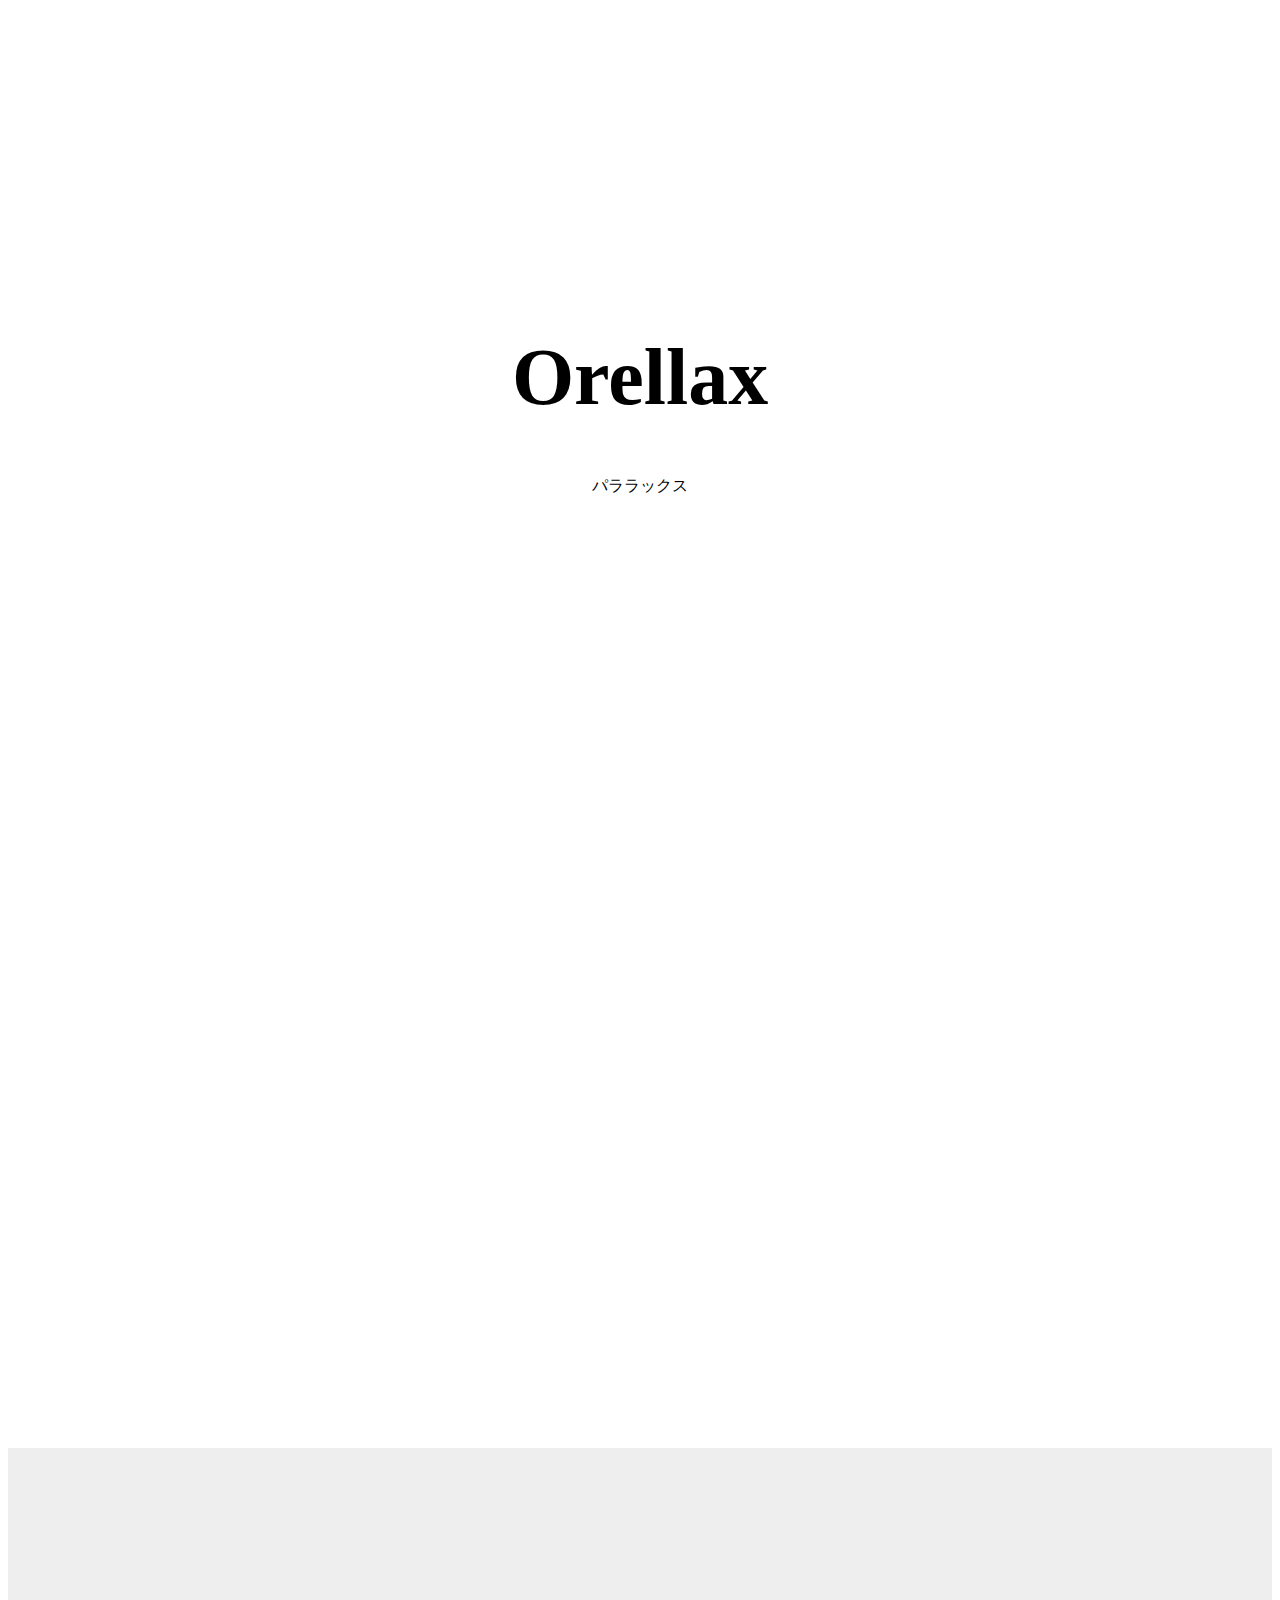
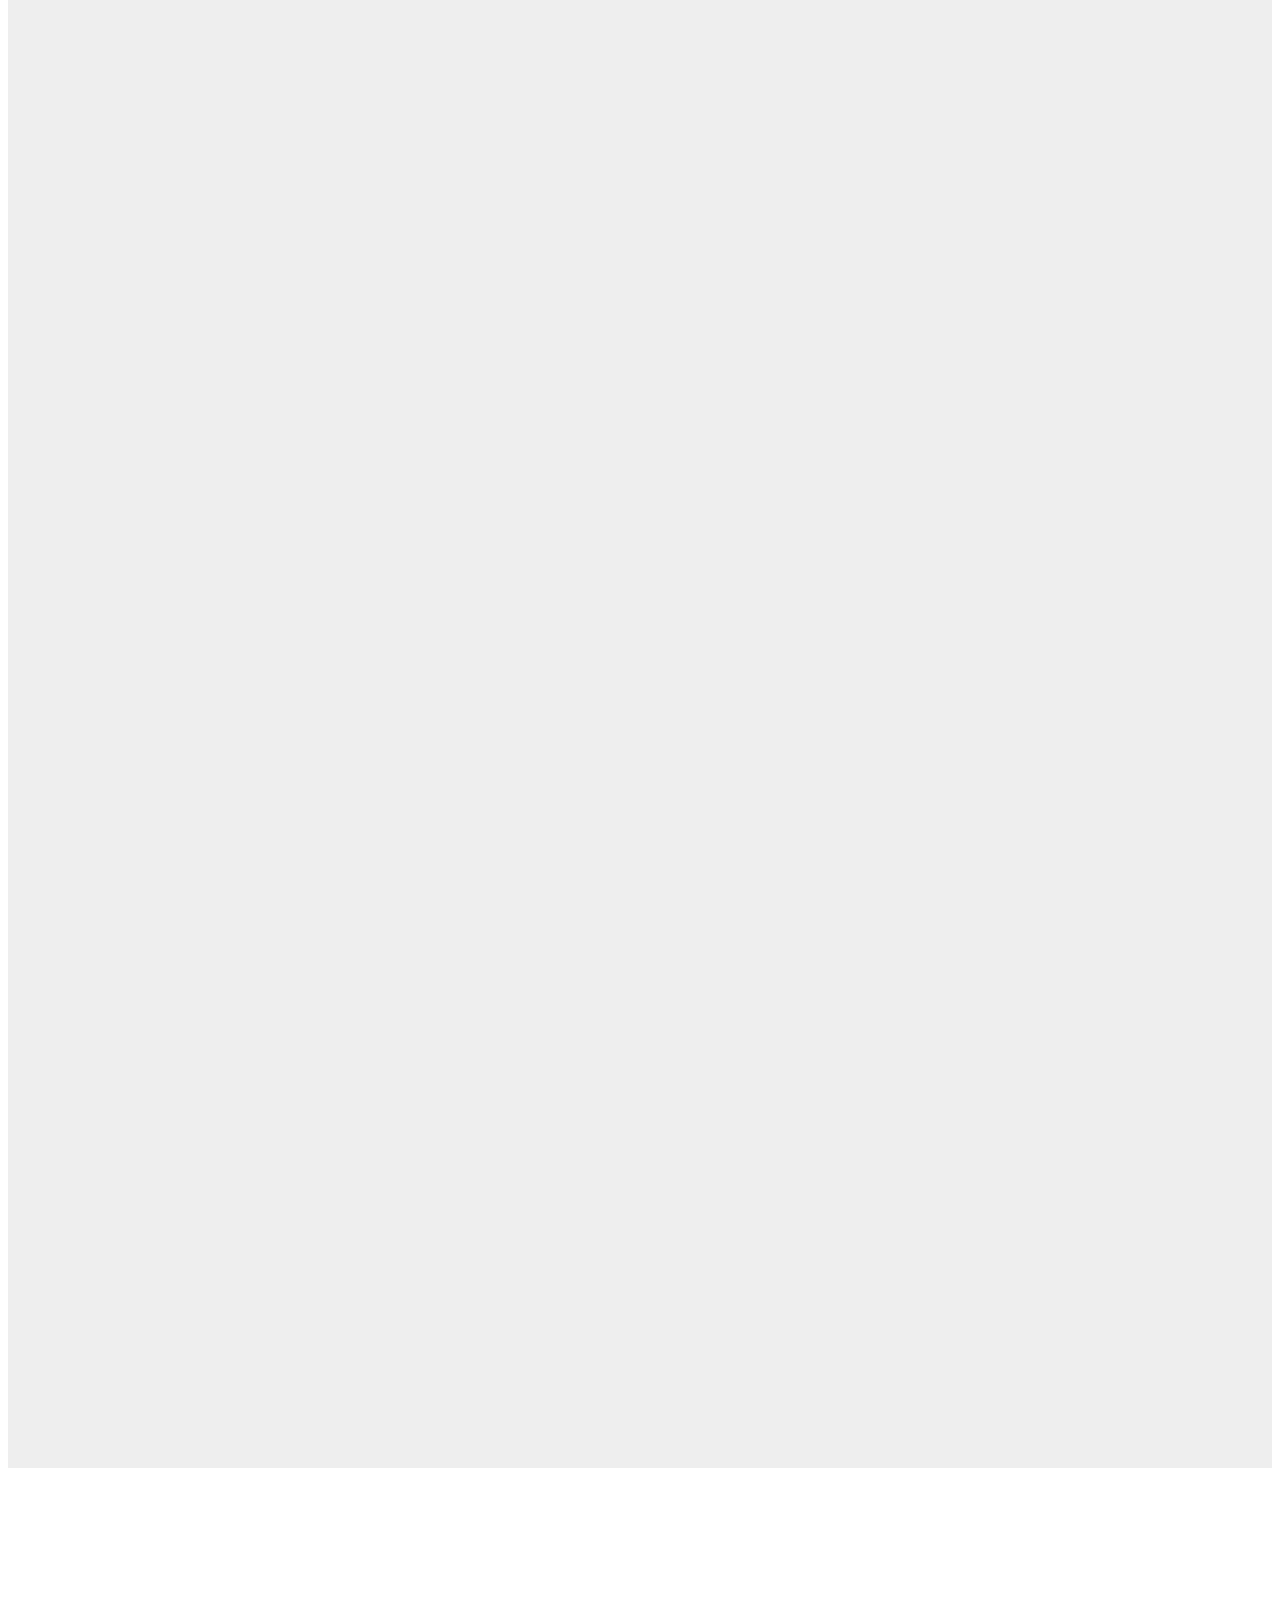
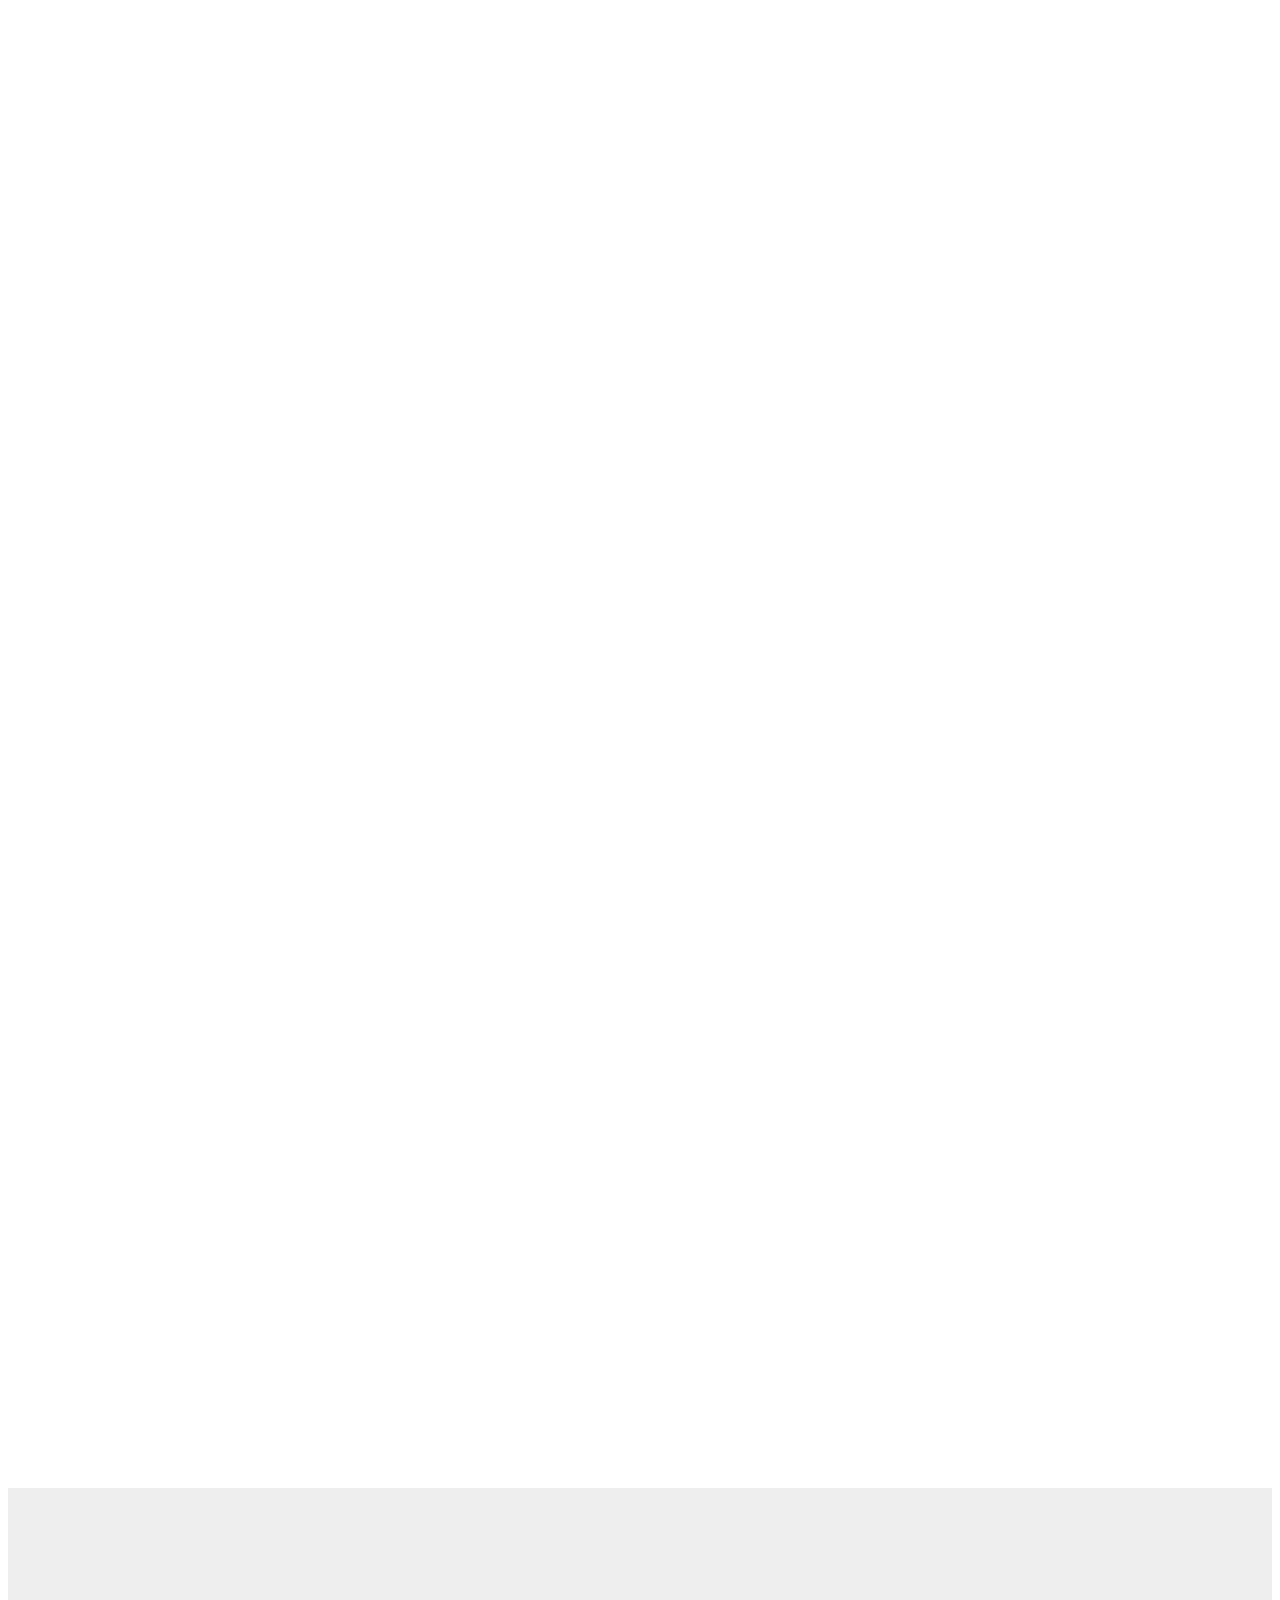
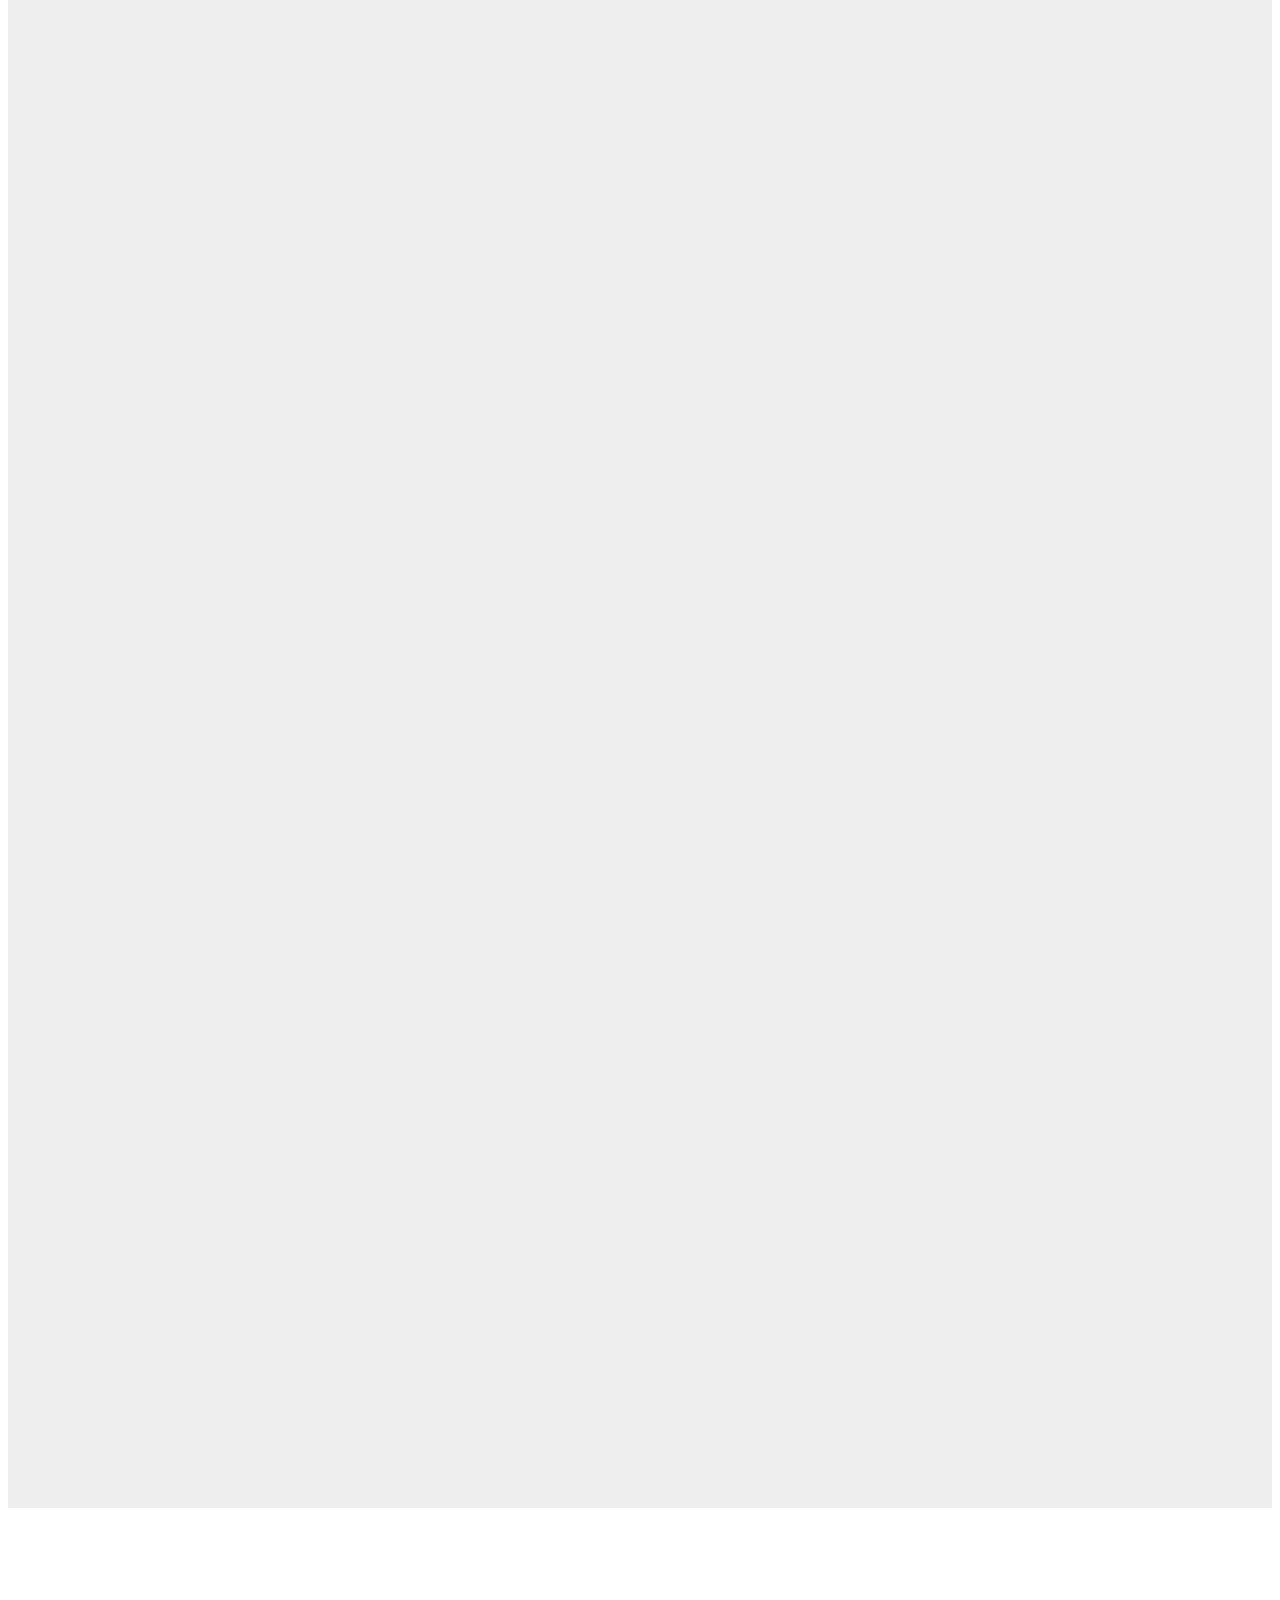
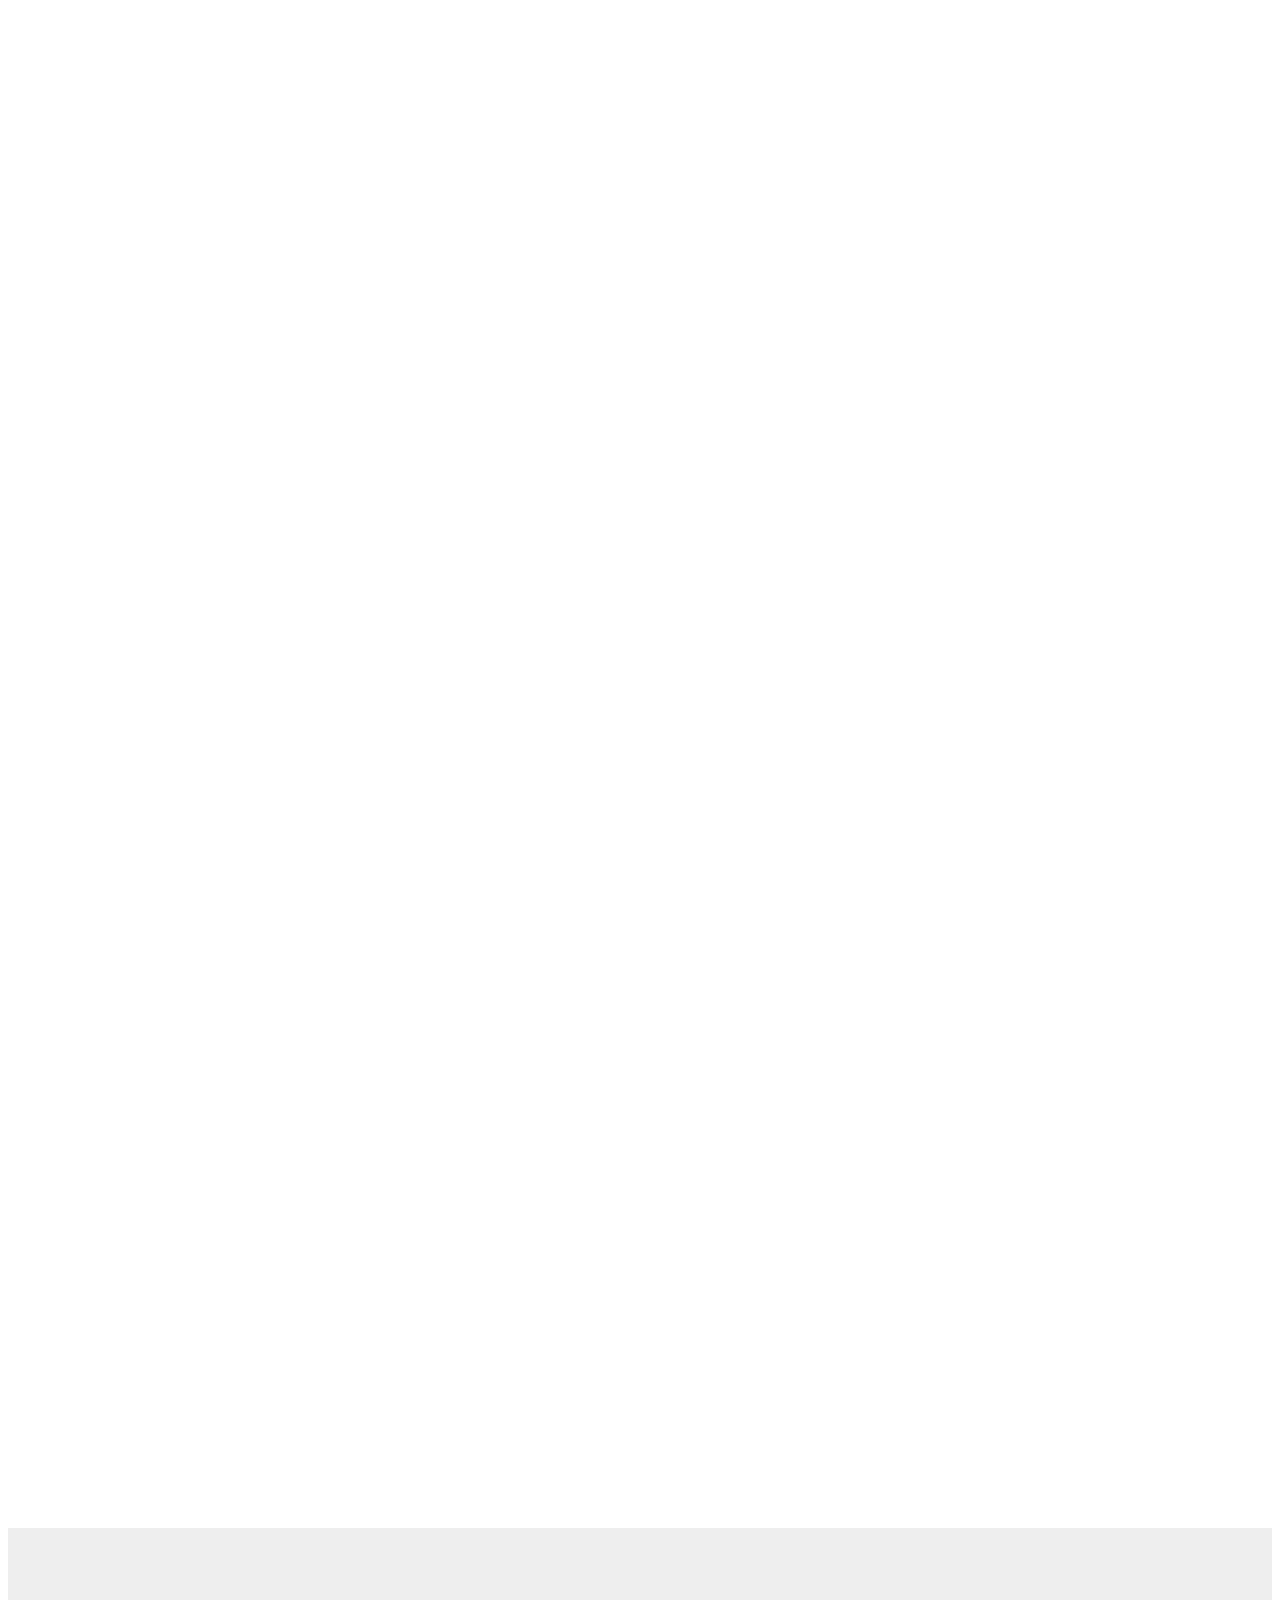
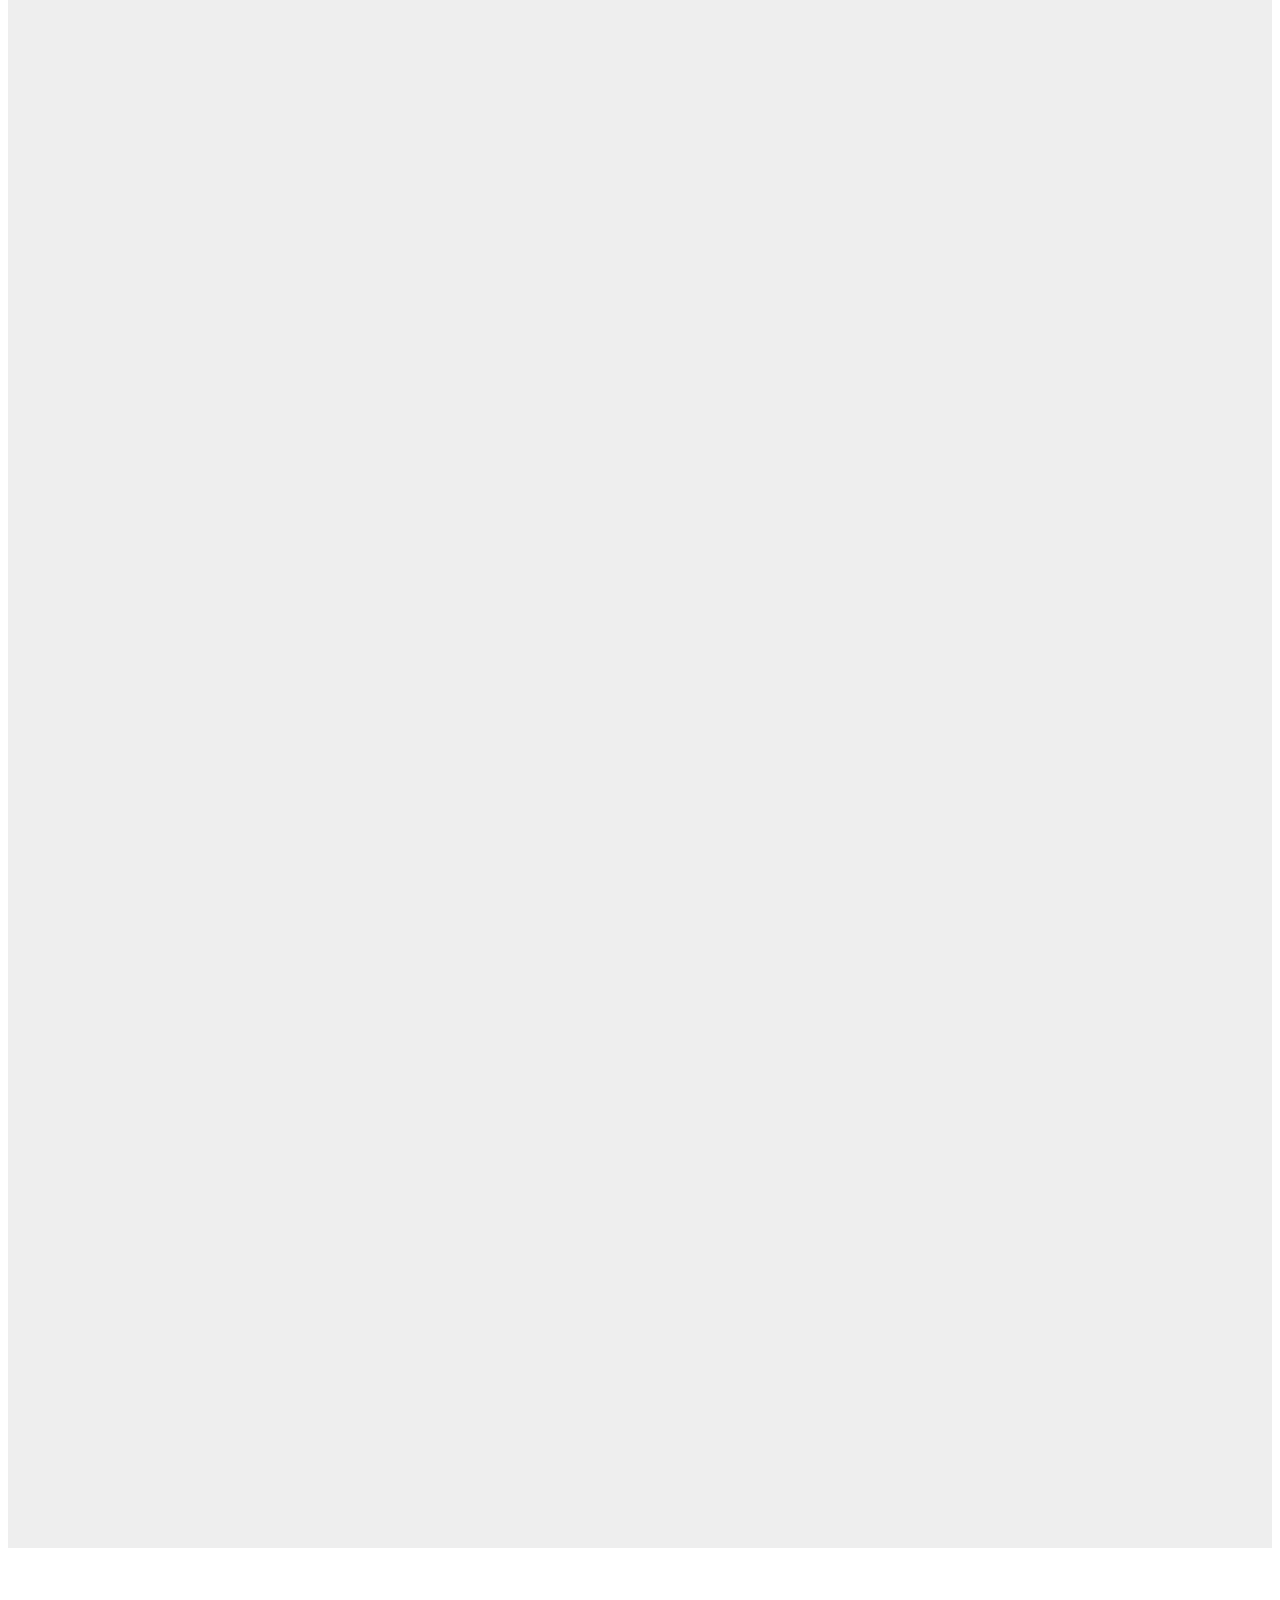
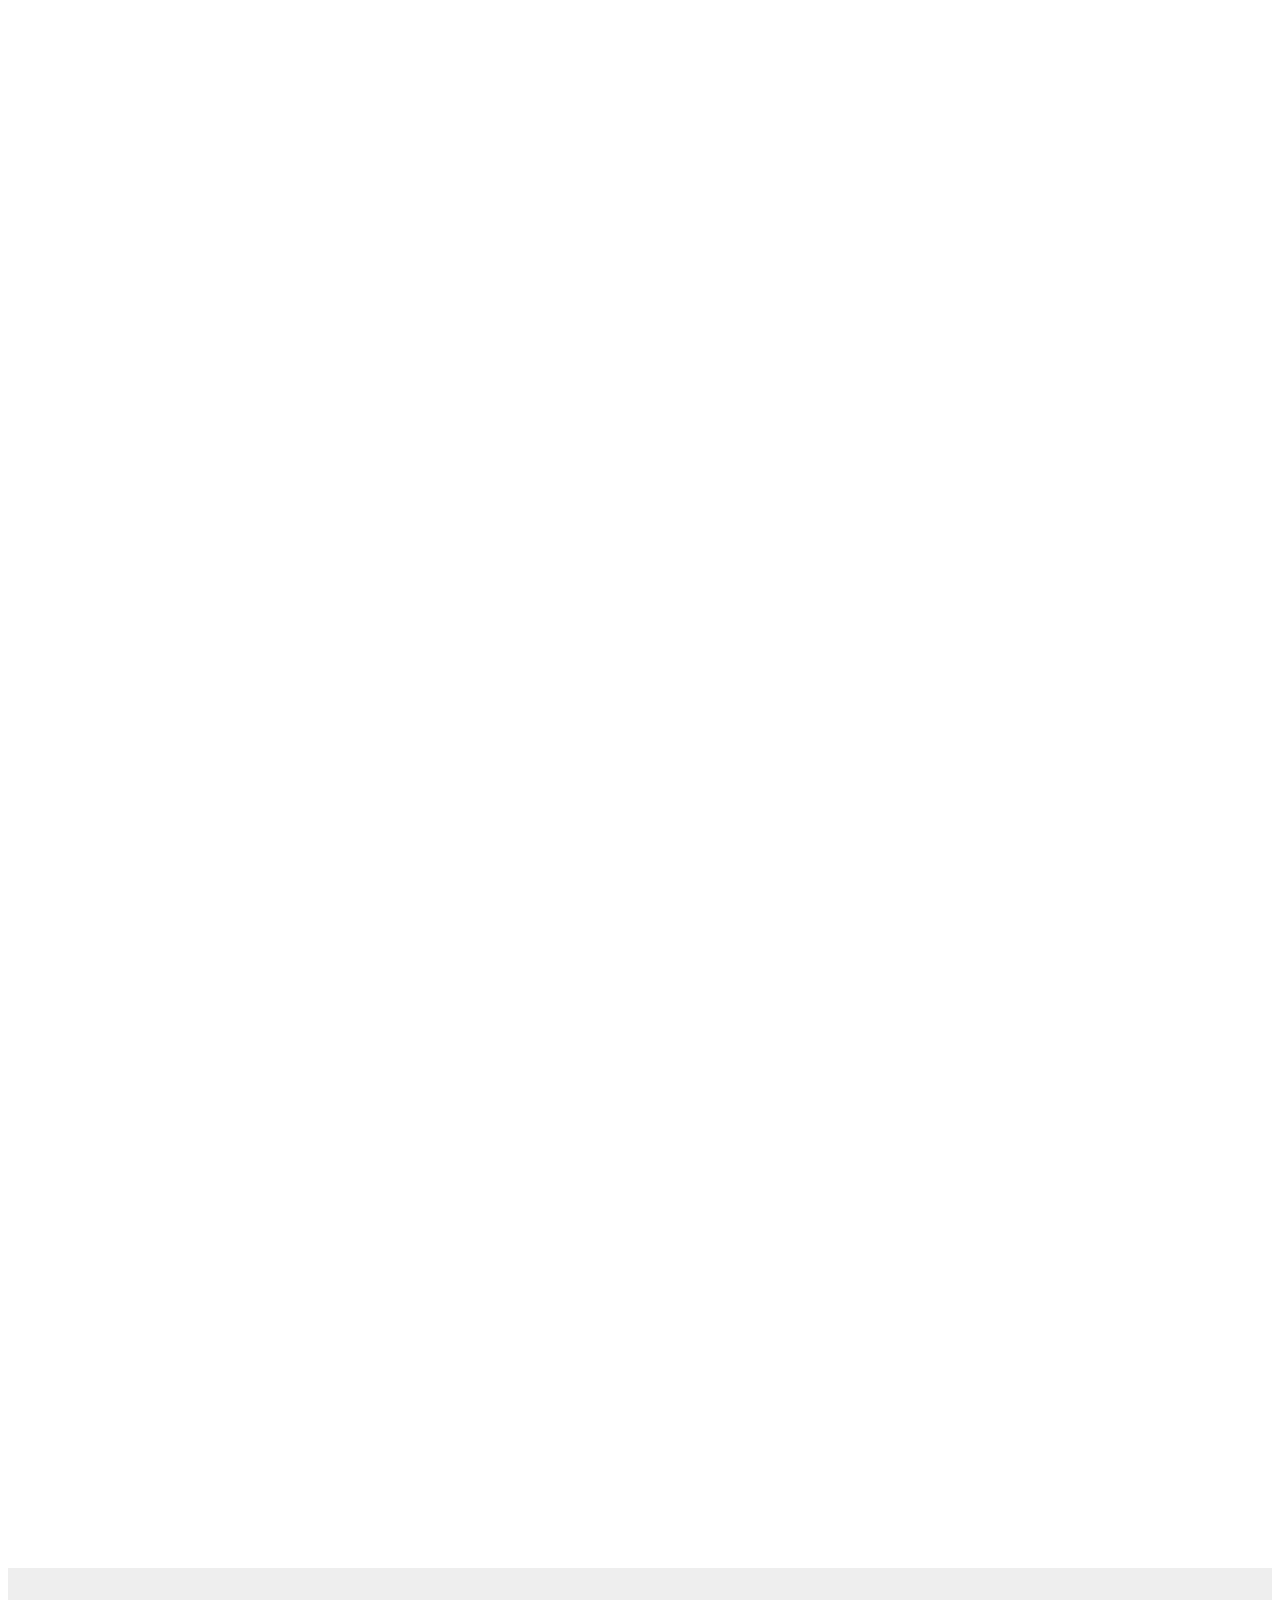
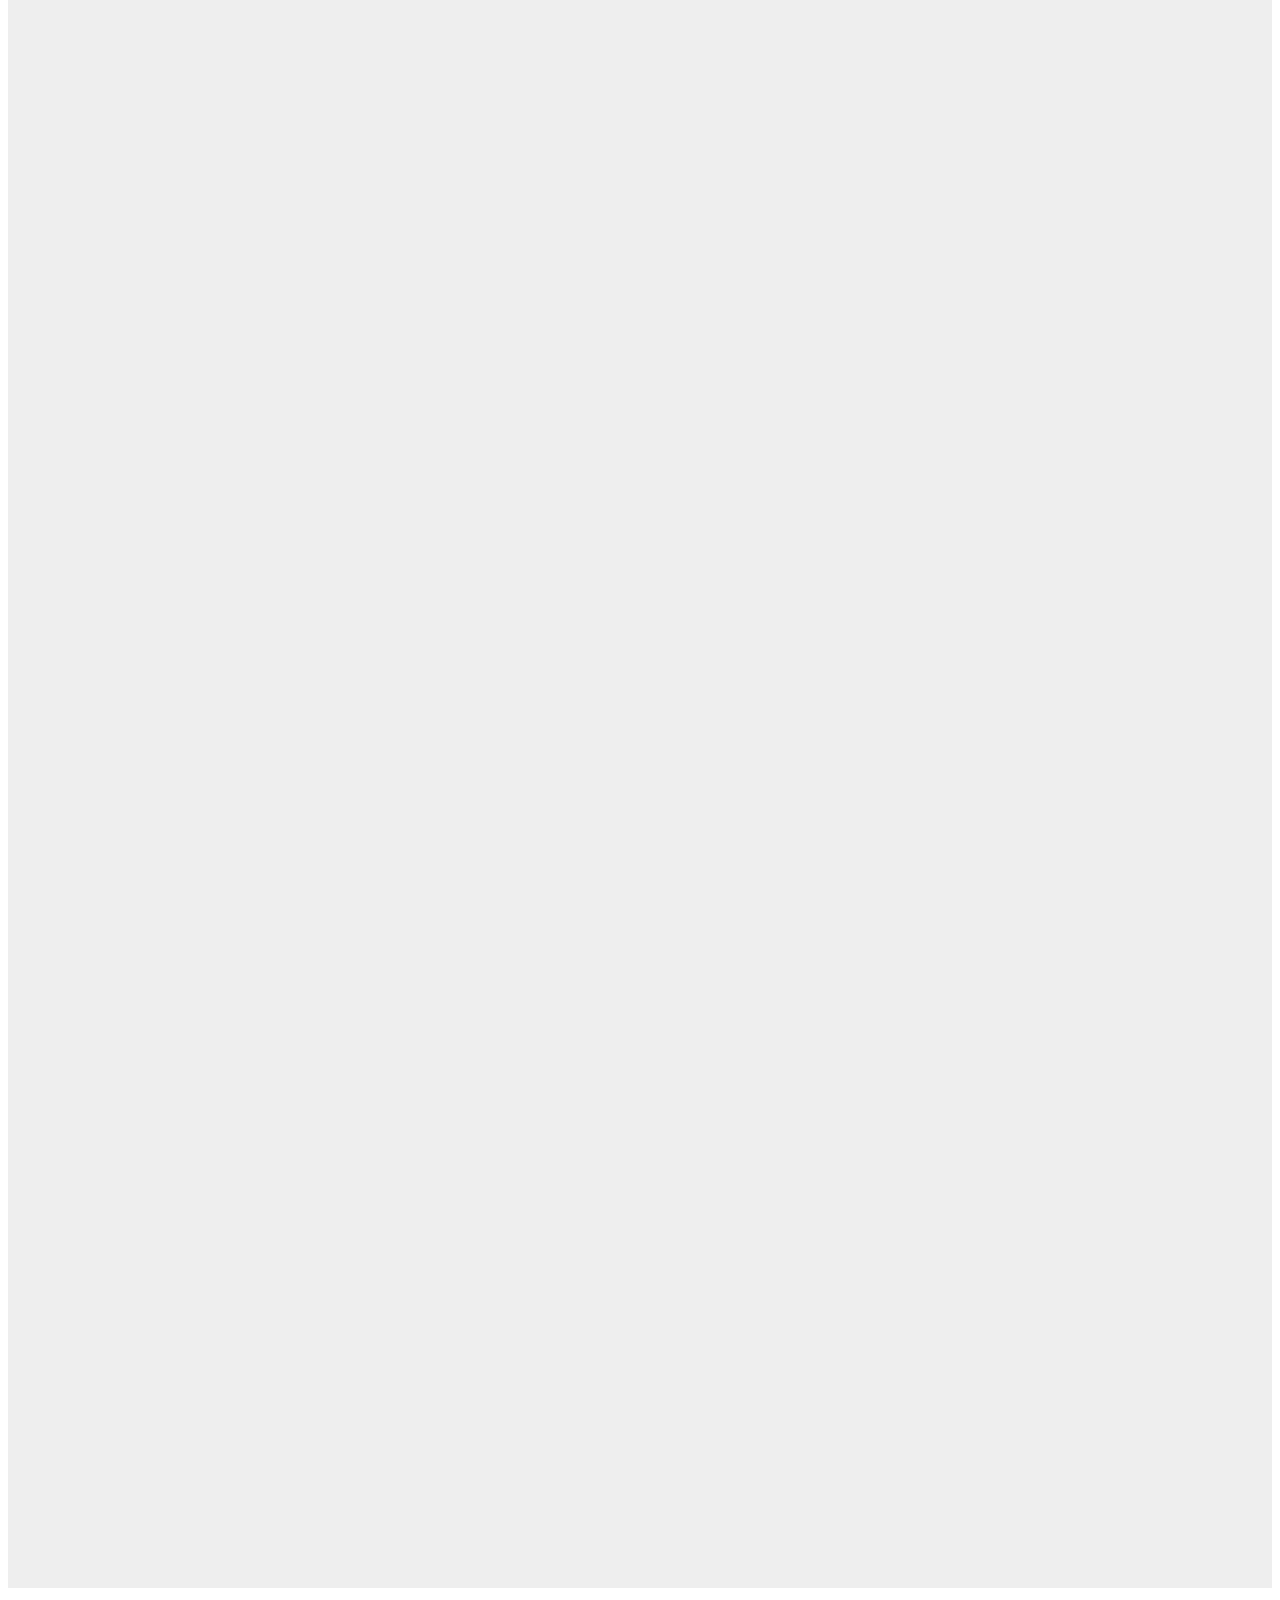
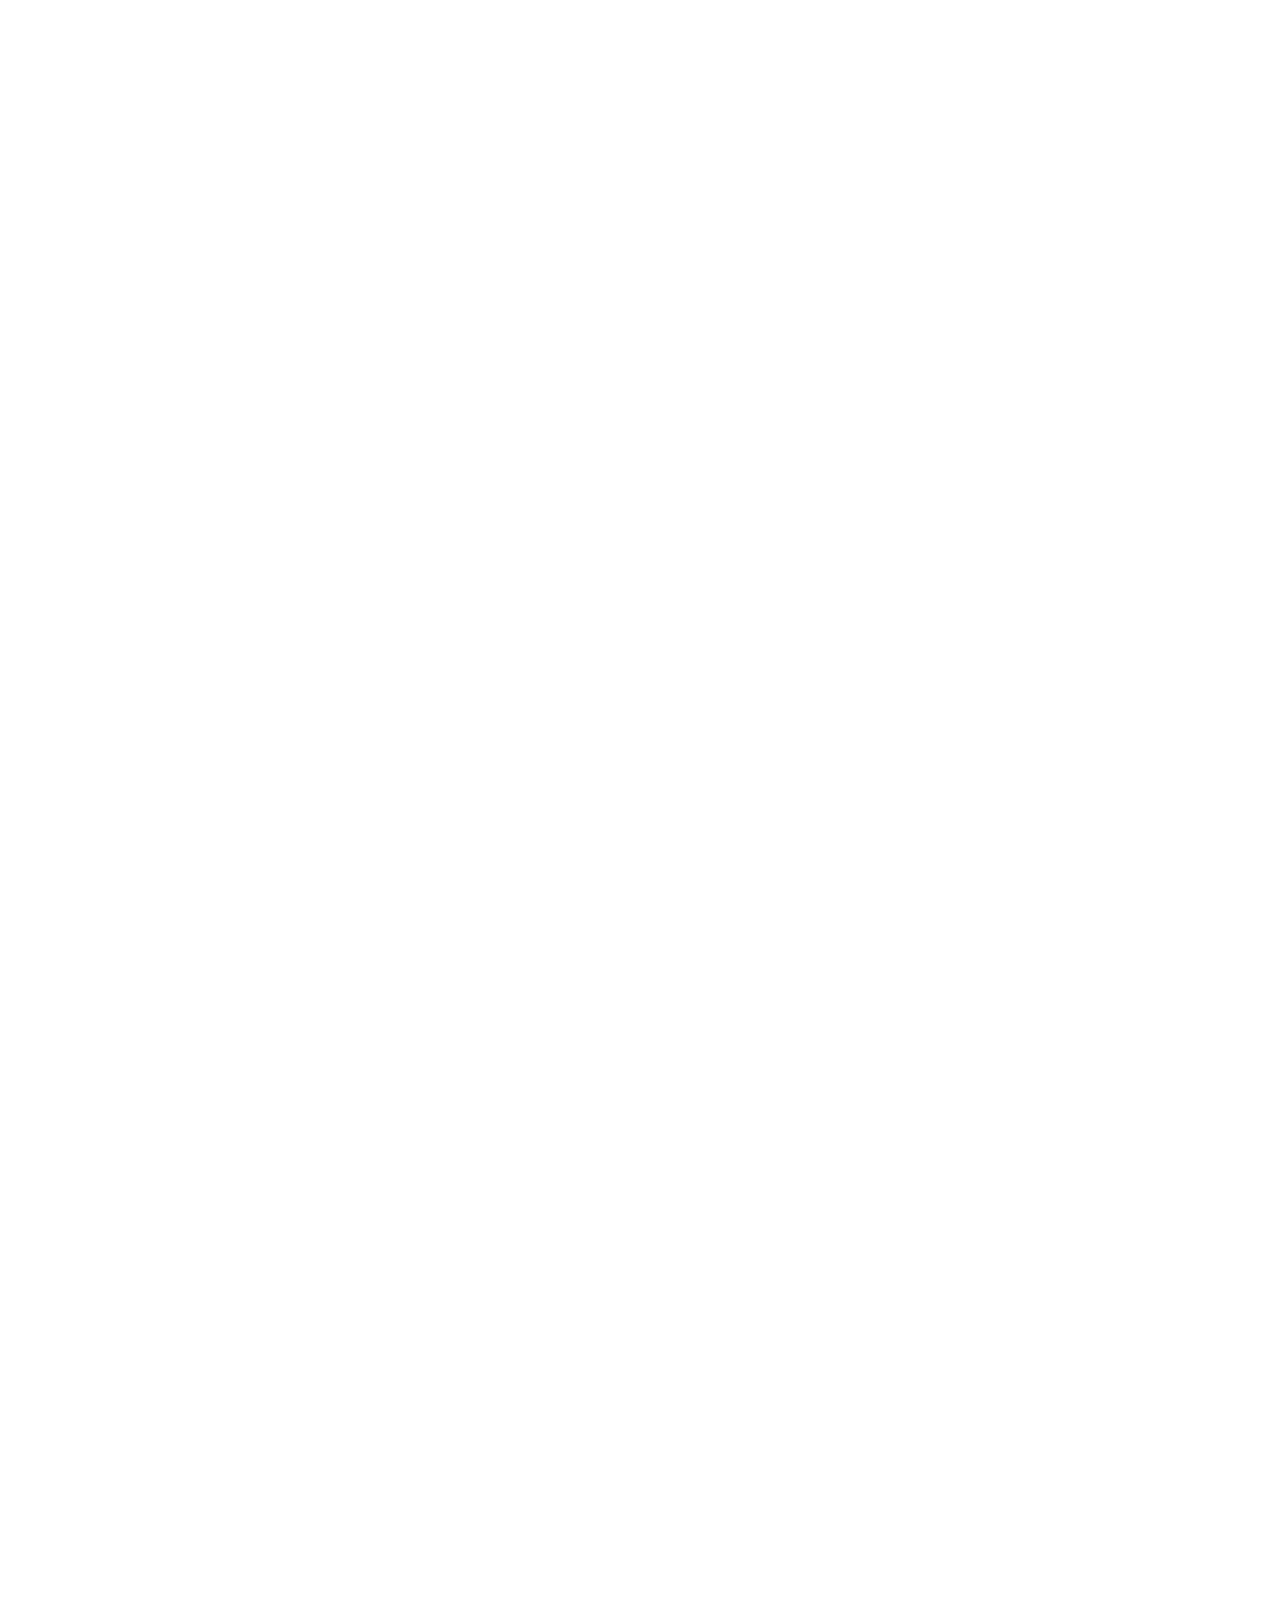
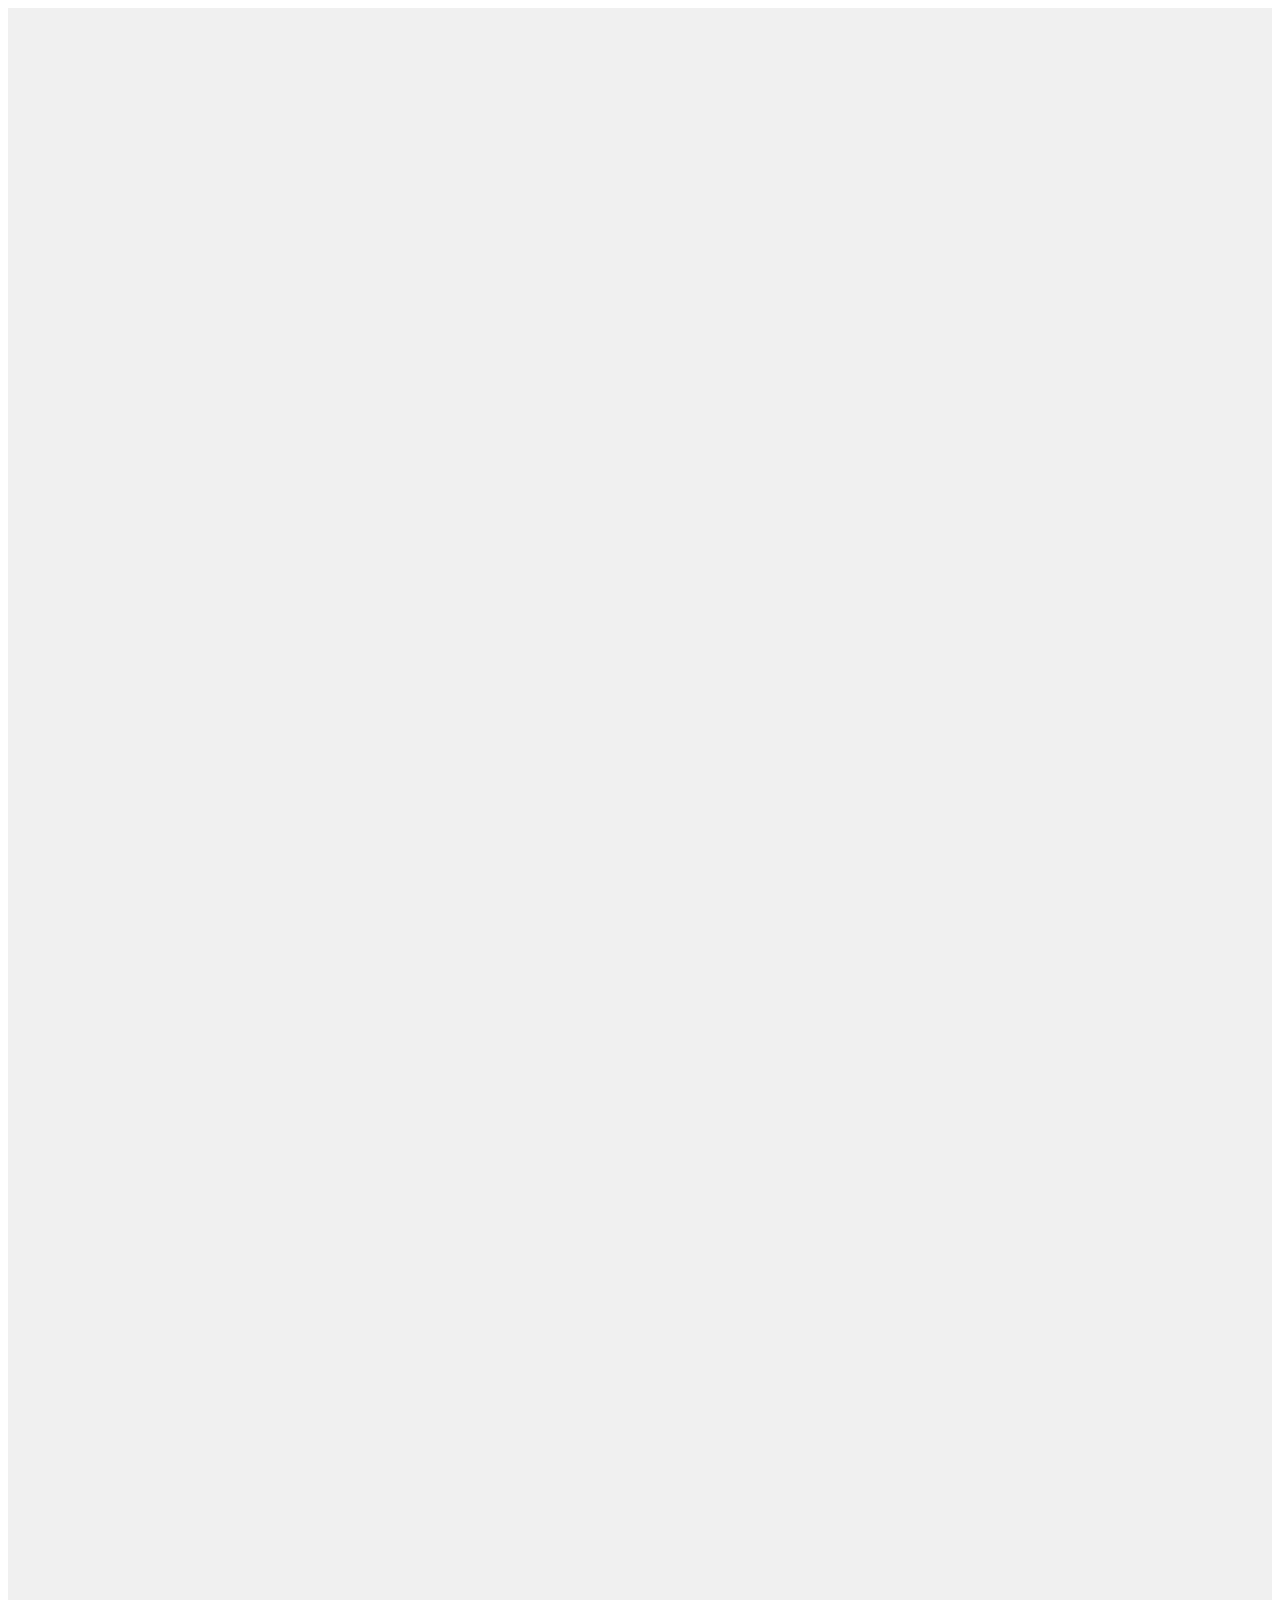
<file: demo/index.html>
<!DOCTYPE html>
<html lang="ja">
<head>
  <meta charset="UTF-8">
  <meta name="viewport" content="width=device-width, initial-scale=1.0">
  <meta http-equiv="X-UA-Compatible" content="ie=edge">
  <title>Sample</title>
  <script src="https://polyfill.io/v3/polyfill.min.js?features=IntersectionObserver" defer></script>
  <link rel="stylesheet" href="../assets/css/orellax.css">
  <style>
    header {
      height: 100vh;
      text-align: center;
      padding: 30vh 0;
    }

    h1 {
      font-size: 5rem;
    }

    section {
      height: 100vh;
      text-align: center;
      padding: 40vh 0;
    }

    h2 {
      font-size: 5rem;
      font-weight: bold;
    }

    section:nth-child(even) {
      background-color: #eee;
    }
  </style>
  <script src="../assets/js/orellax.js" defer></script>
</head>
<body>
  <header>
    <h1>Orellax</h1>
    <p class="orellax" data-type="slideUpIn">パララックス</p>
  </header>
  <section>
    <h2 class="orellax" data-type="fadeIn">Fade In</h2>
    <p class="orellax" data-type="slideUpIn"><code>data-type="fadeIn"</code></p>
  </section>

  <section>
    <h2 class="orellax" data-type="slideRightIn">Slide Right In</h2>
    <p class="orellax" data-type="slideUpIn"><code>data-type="slideRightIn"</code></p>
  </section>

  <section>
    <h2 class="orellax" data-type="zoomIn">Zoom In</h2>
    <p class="orellax" data-type="slideUpIn"><code>data-type="zoomIn"</code></p>
  </section>

  <section>
    <h2 class="orellax" data-type="slideUpIn">Slide Up In</h2>
    <p class="orellax" data-type="slideUpIn"><code>data-type="slideUpIn"</code></p>
  </section>

  <section>
    <h2 class="orellax" data-type="slideDownIn">Slide Down In</h2>
    <p class="orellax" data-type="slideUpIn"><code>data-type="slideDownIn"</code></p>
  </section>

  <section>
    <h2 class="orellax" data-type="slideLeftIn">Slide Left In</h2>
    <p class="orellax" data-type="slideUpIn"><code>data-type="slideLeftIn"</code></p>
  </section>

  <section>
    <h2 class="orellax" data-type="slideLeftIn" data-duration="fast">Fast</h2>
    <p class="orellax" data-type="slideUpIn" data-duration="fast"><code>data-duration="fast"</code></p>
  </section>

  <section>
    <h2 class="orellax" data-type="slideLeftIn" data-duration="normal">normal</h2>
    <p class="orellax" data-type="slideUpIn" data-duration="normal"><code>data-duration="normal"</code></p>
  </section>

  <section>
    <h2 class="orellax" data-type="slideLeftIn" data-duration="slow">slow</h2>
    <p class="orellax" data-type="slideUpIn" data-duration="slow"><code>data-duration="slow"</code></p>
  </section>


</body>
</html>
</file>
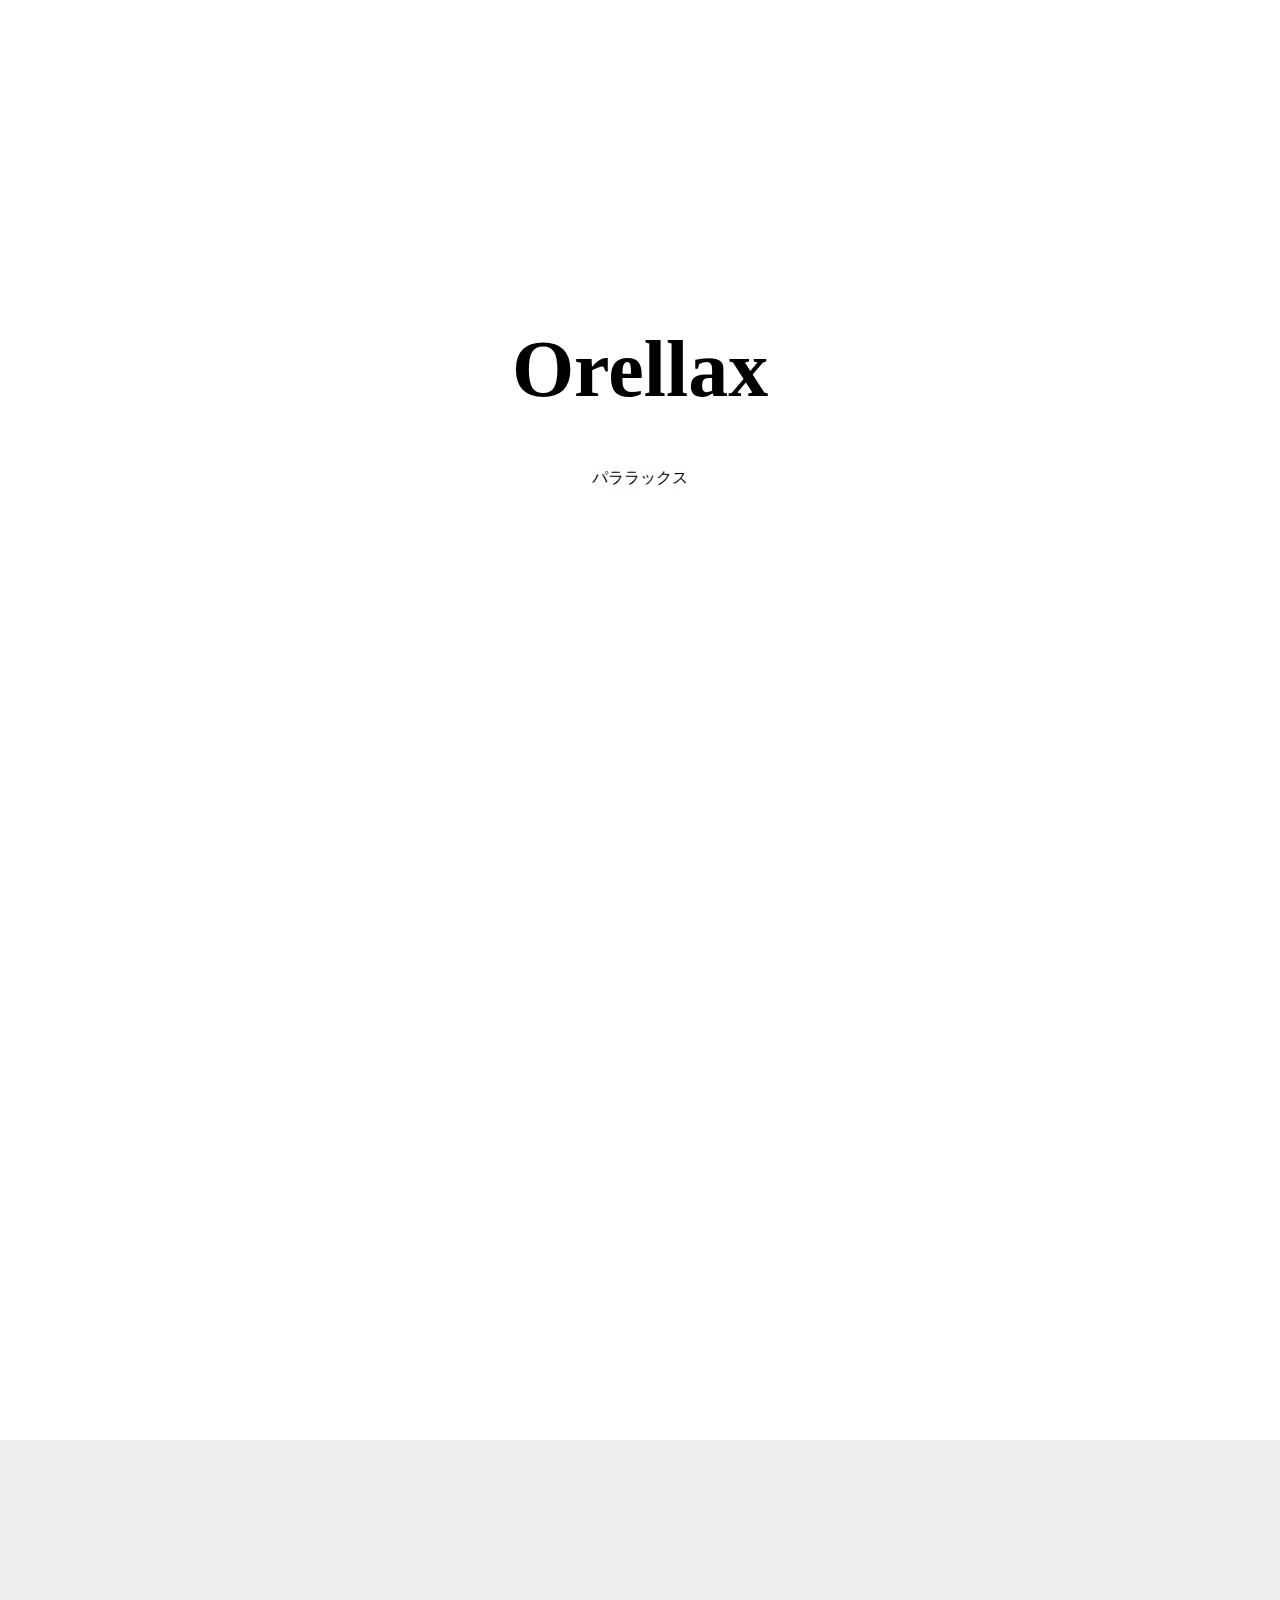
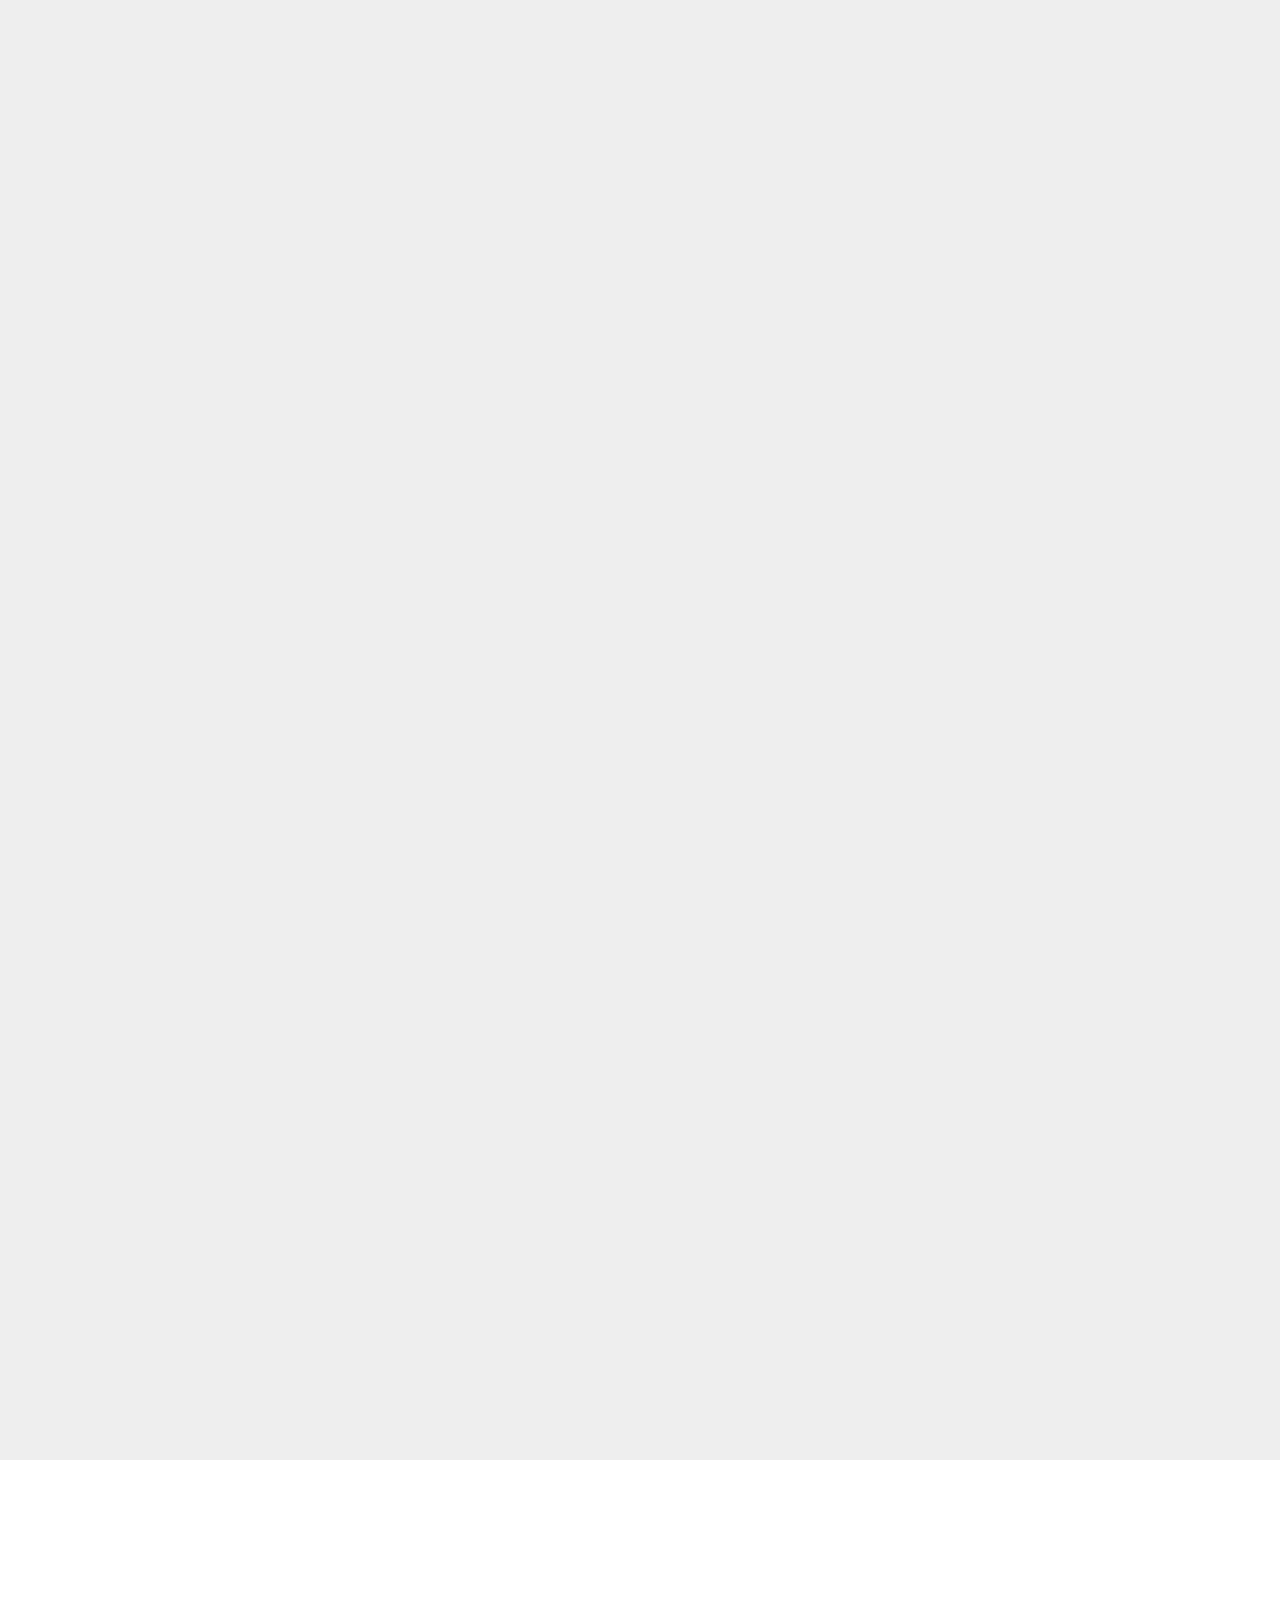
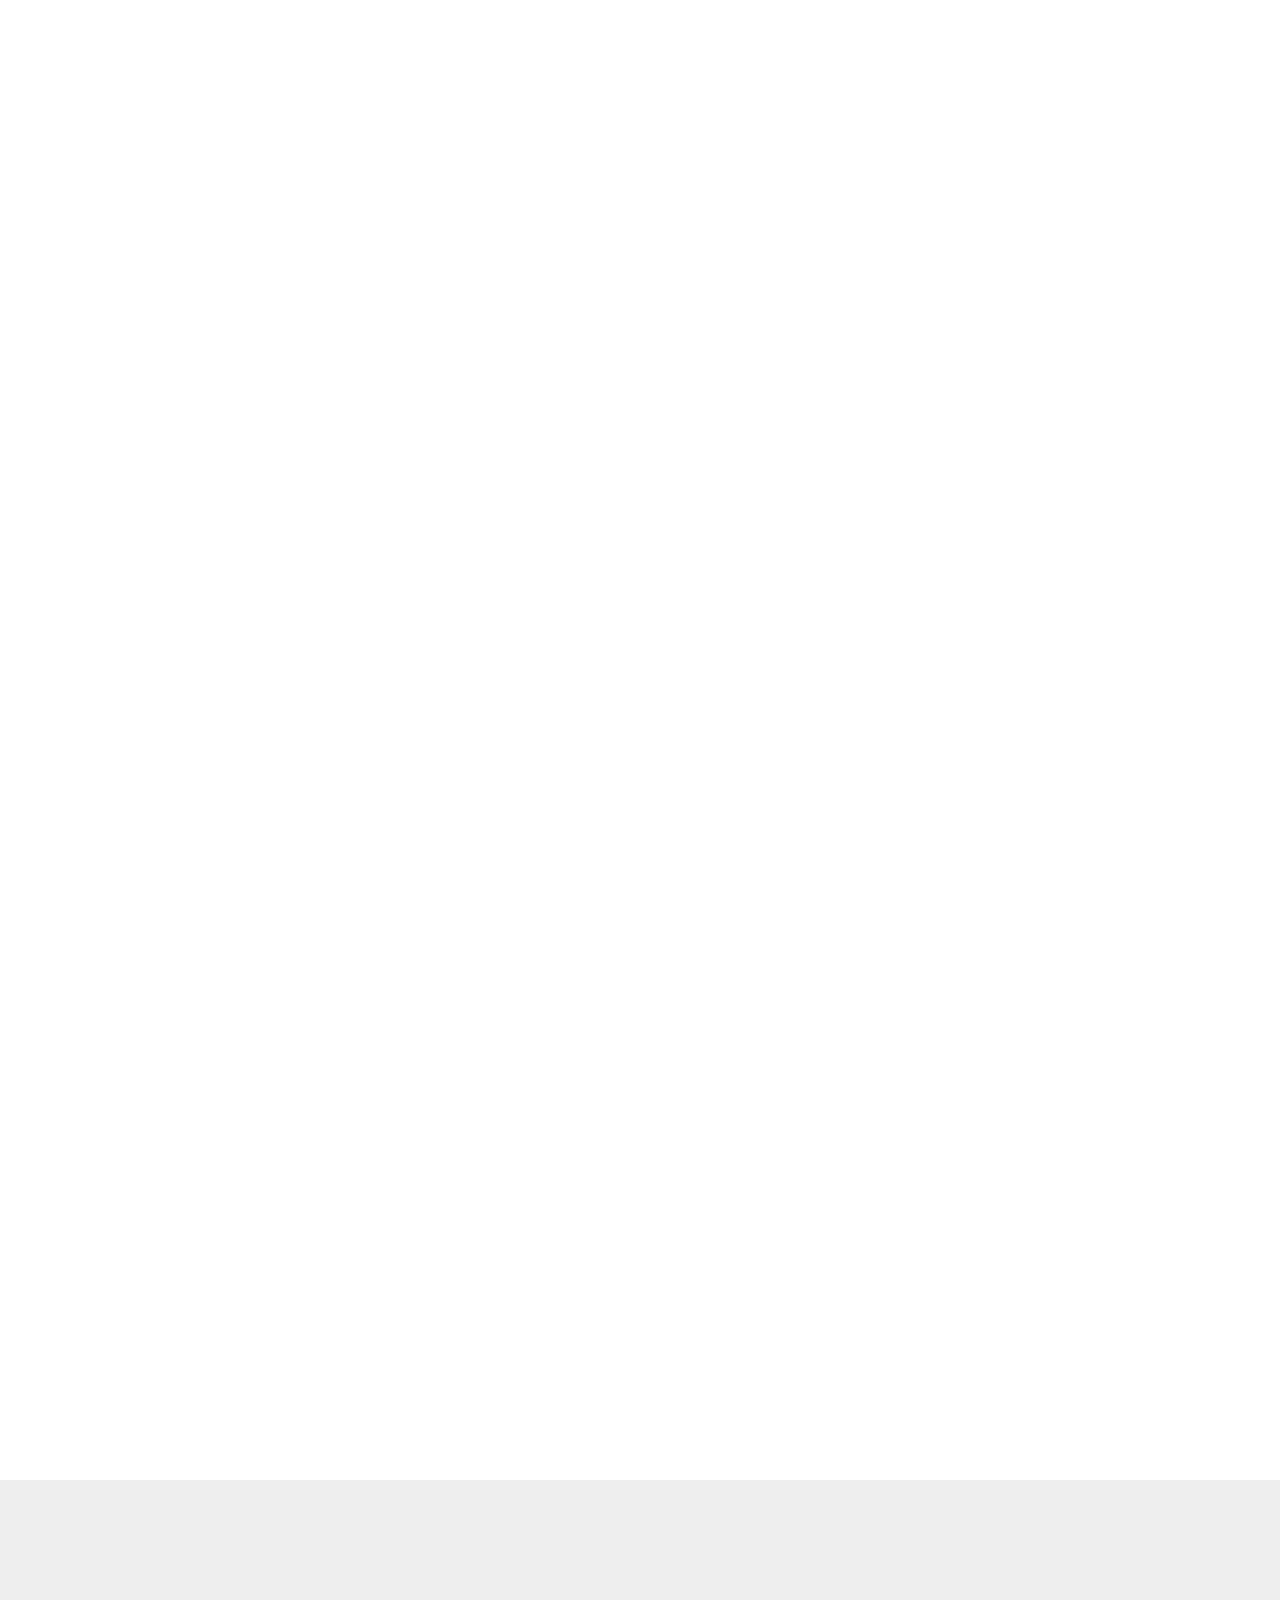
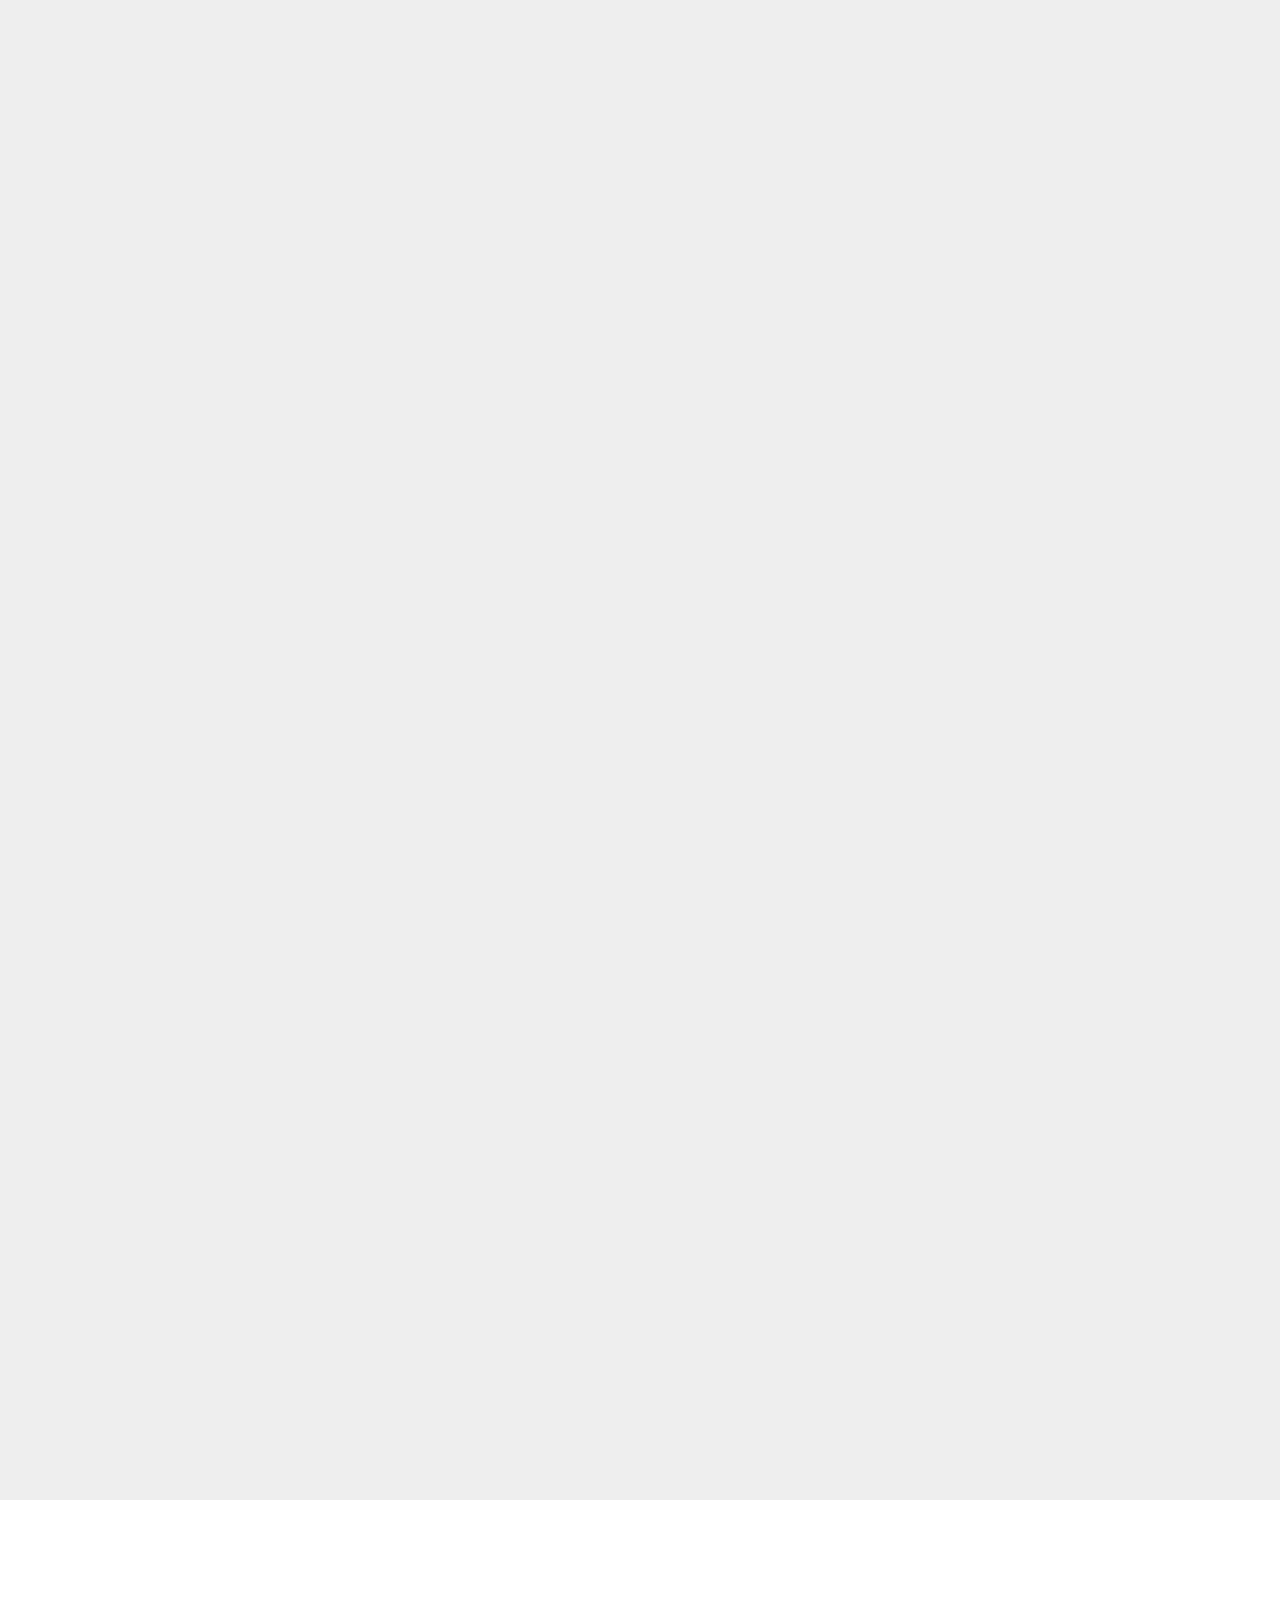
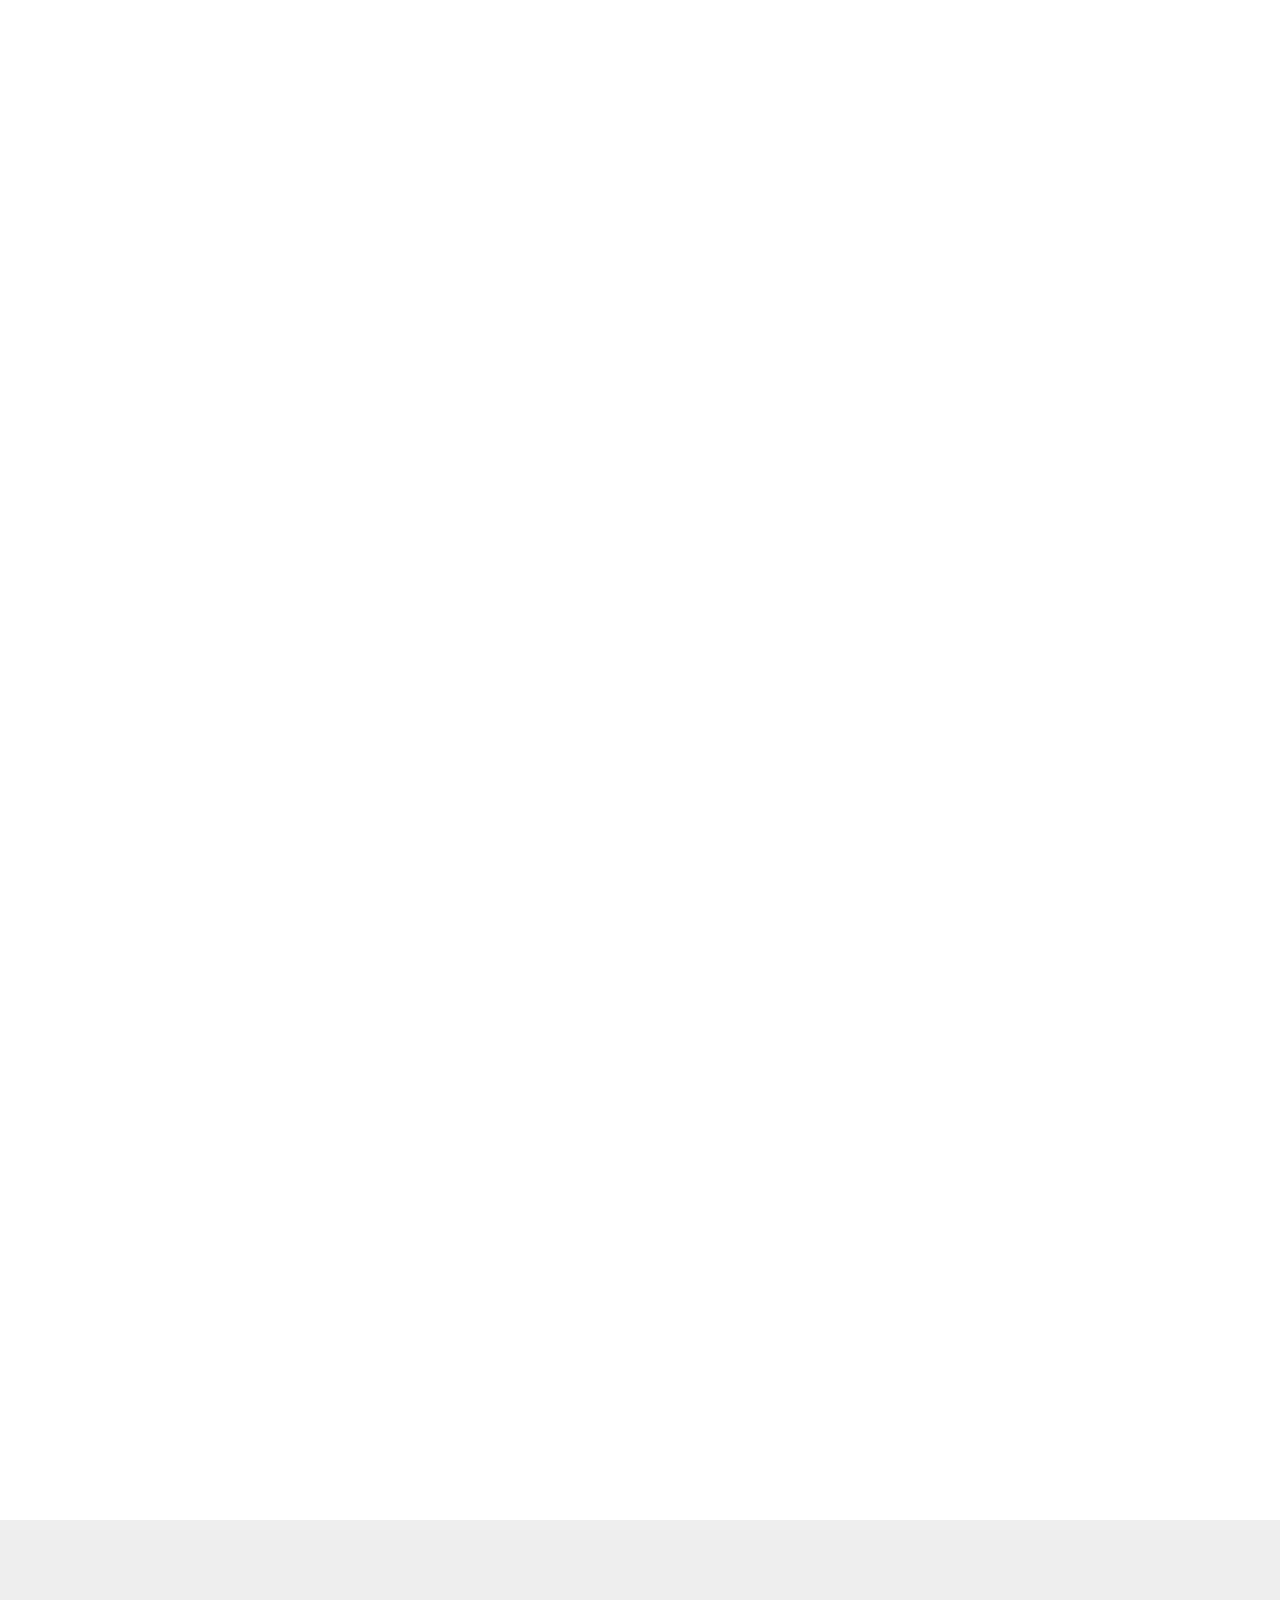
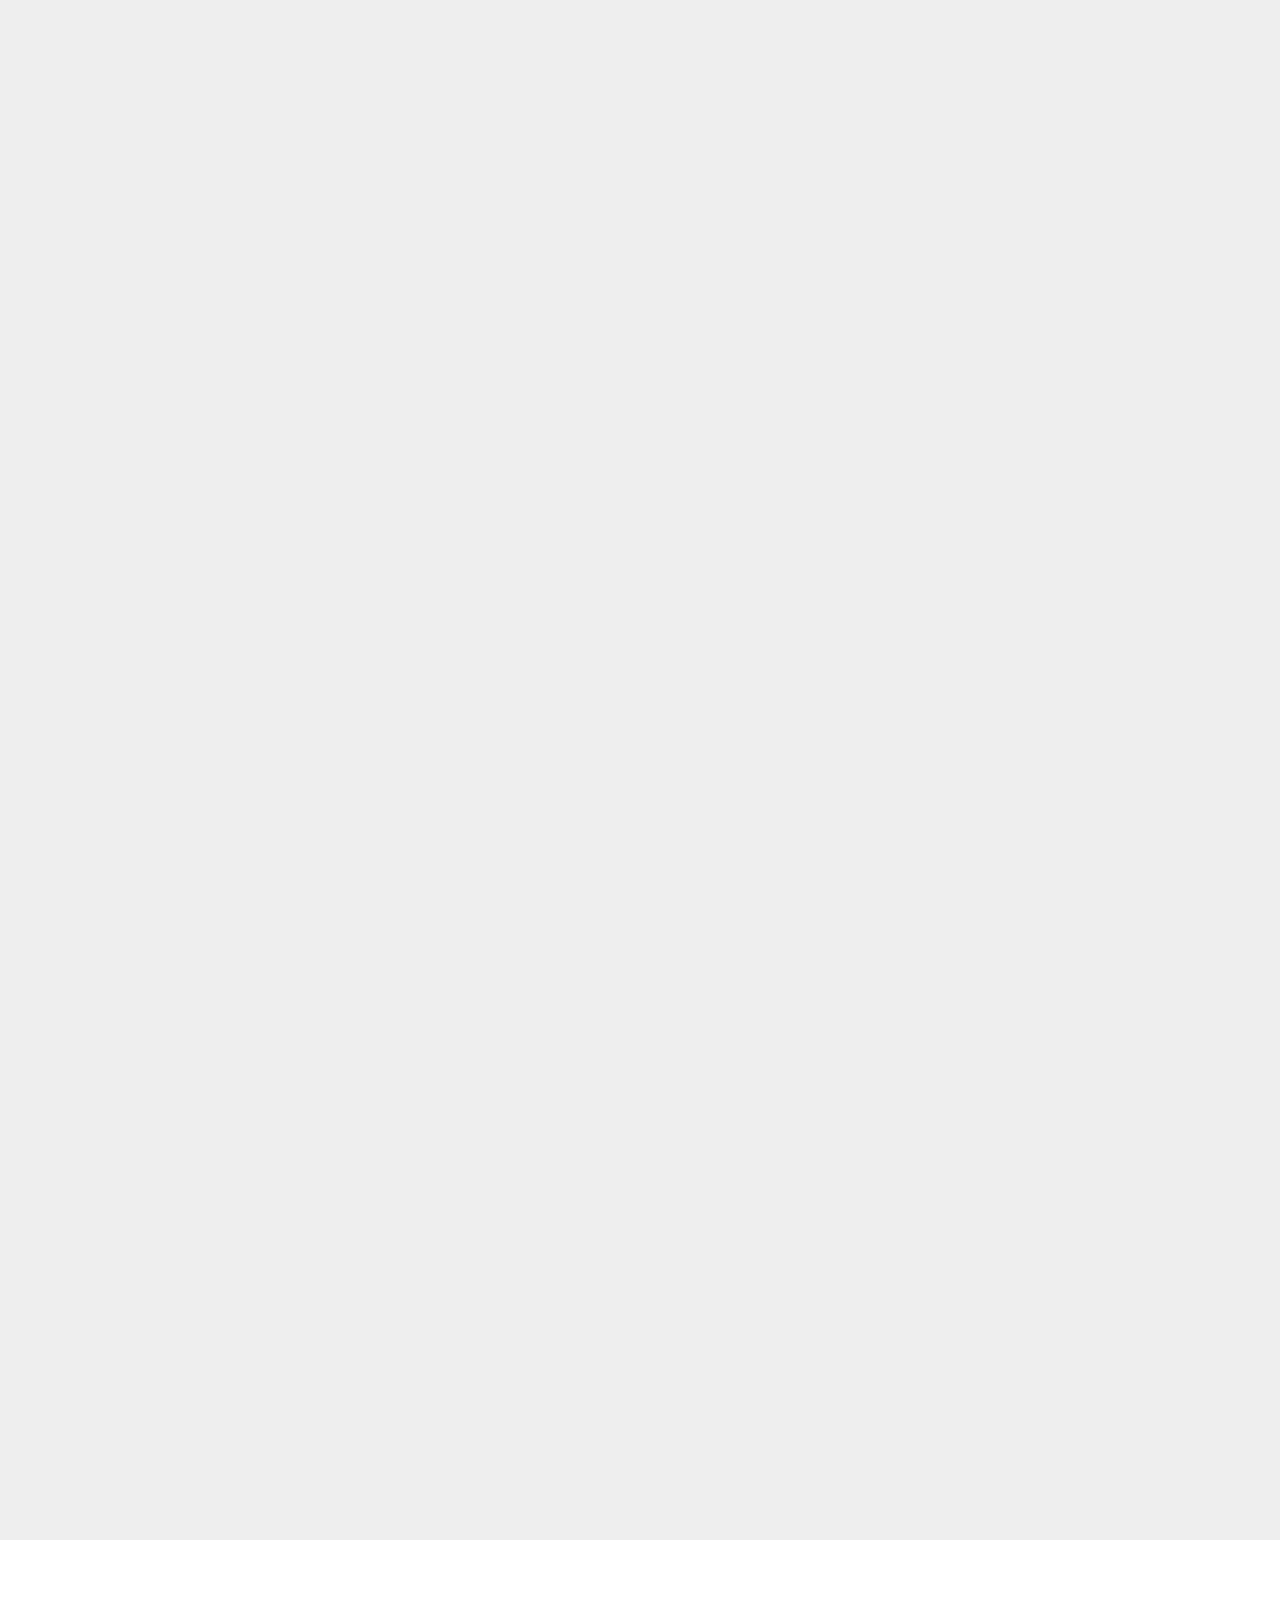
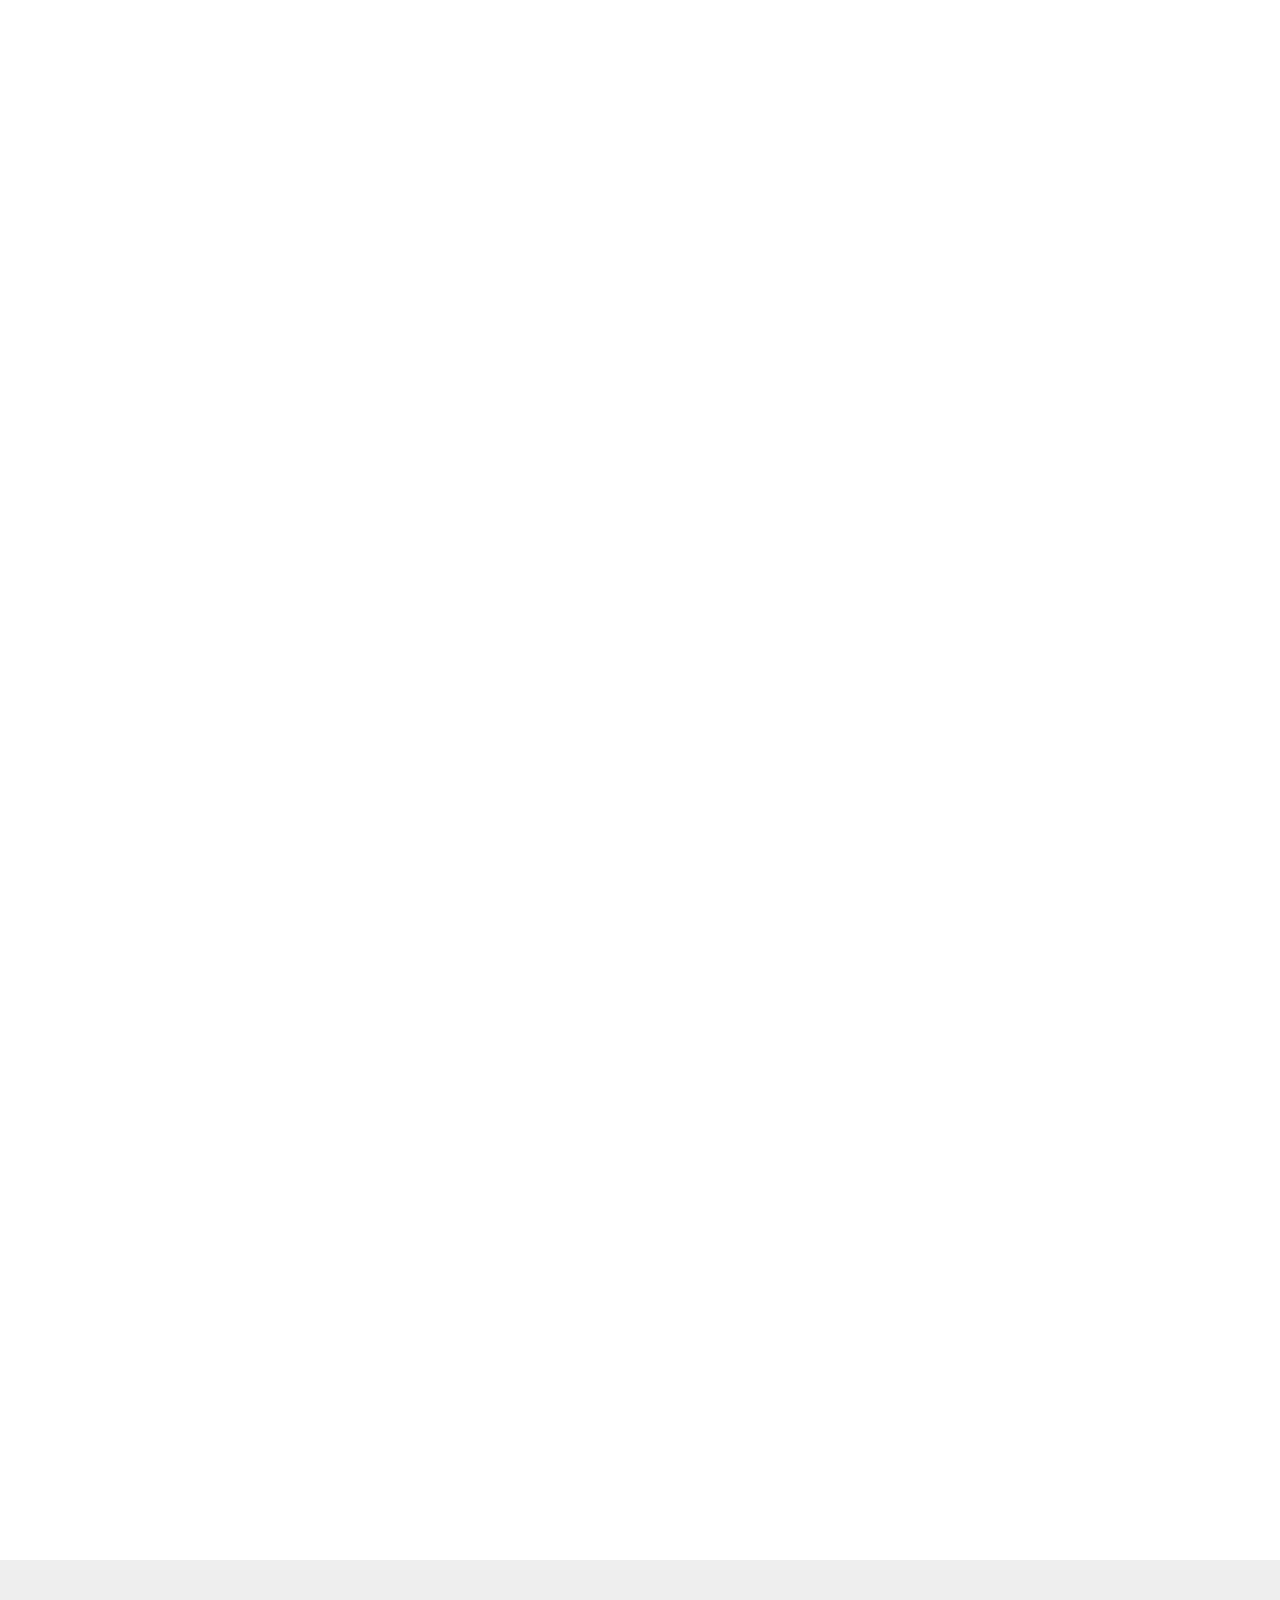
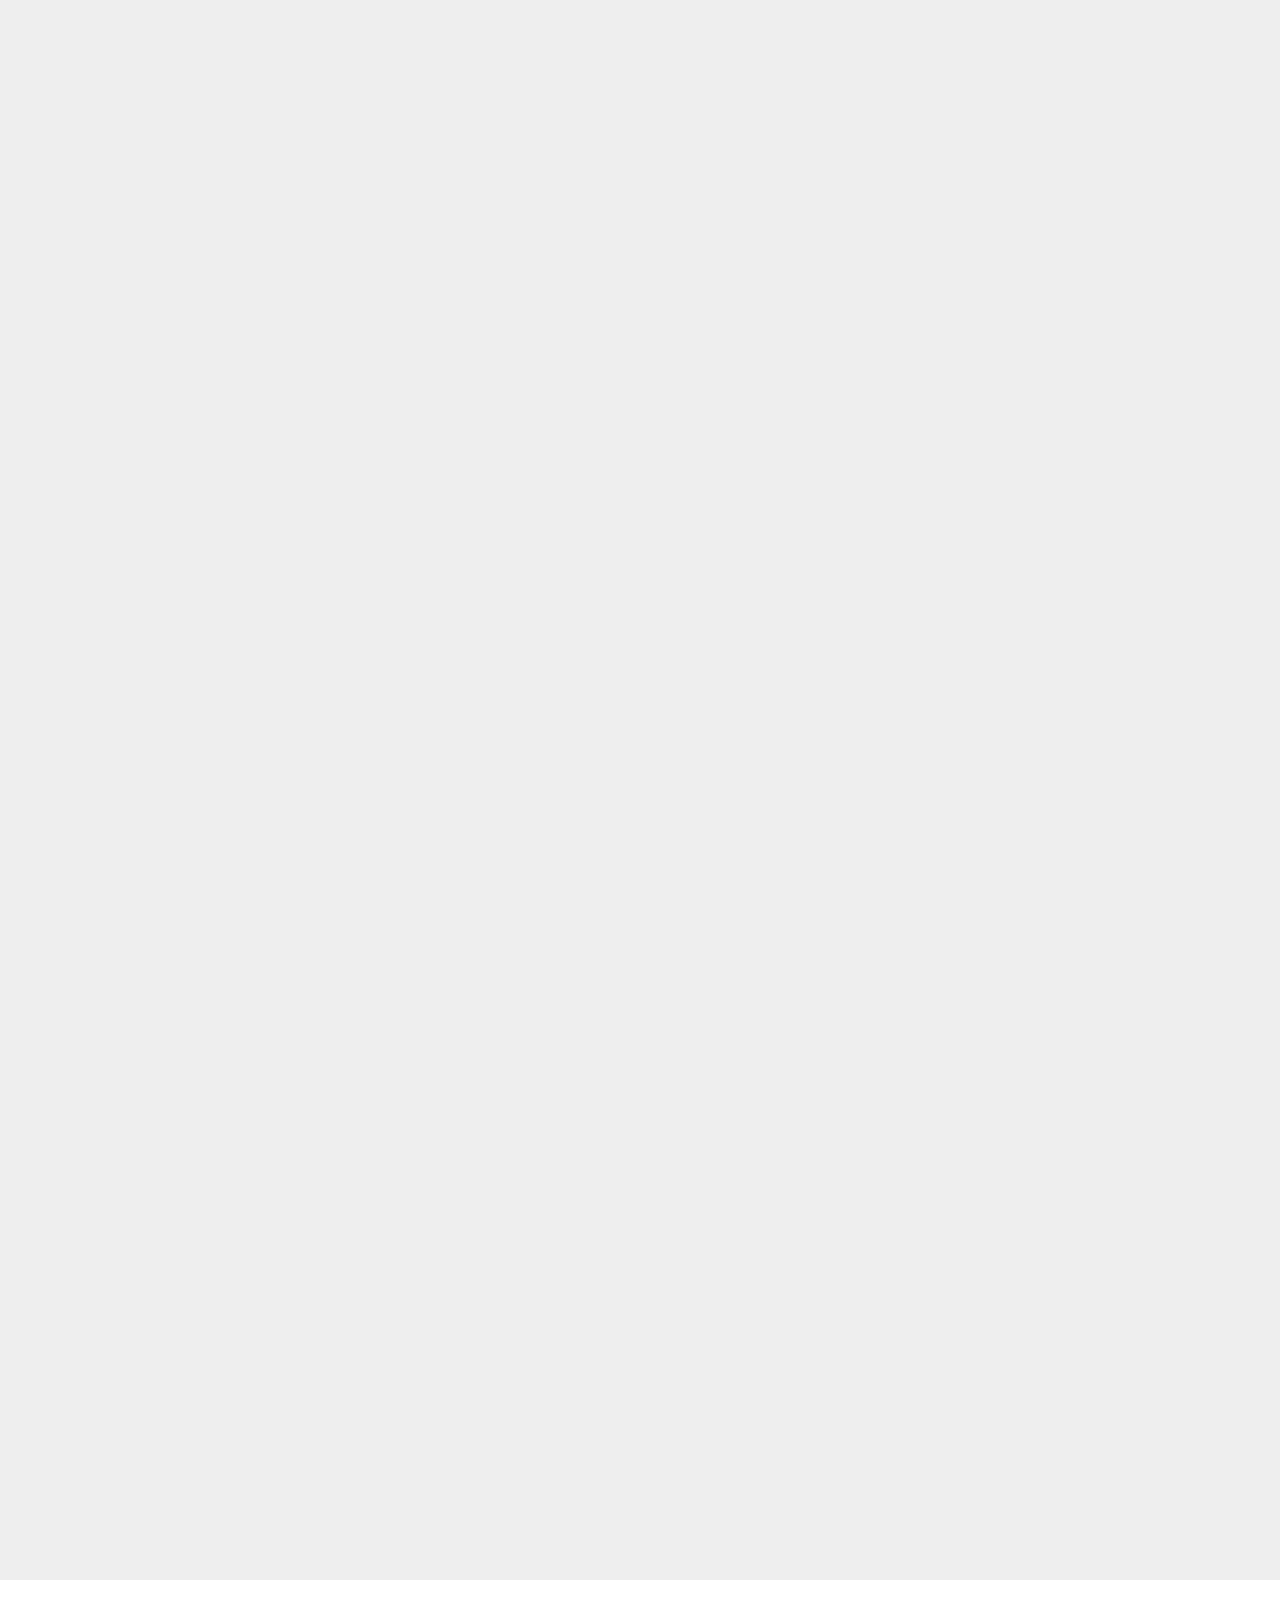
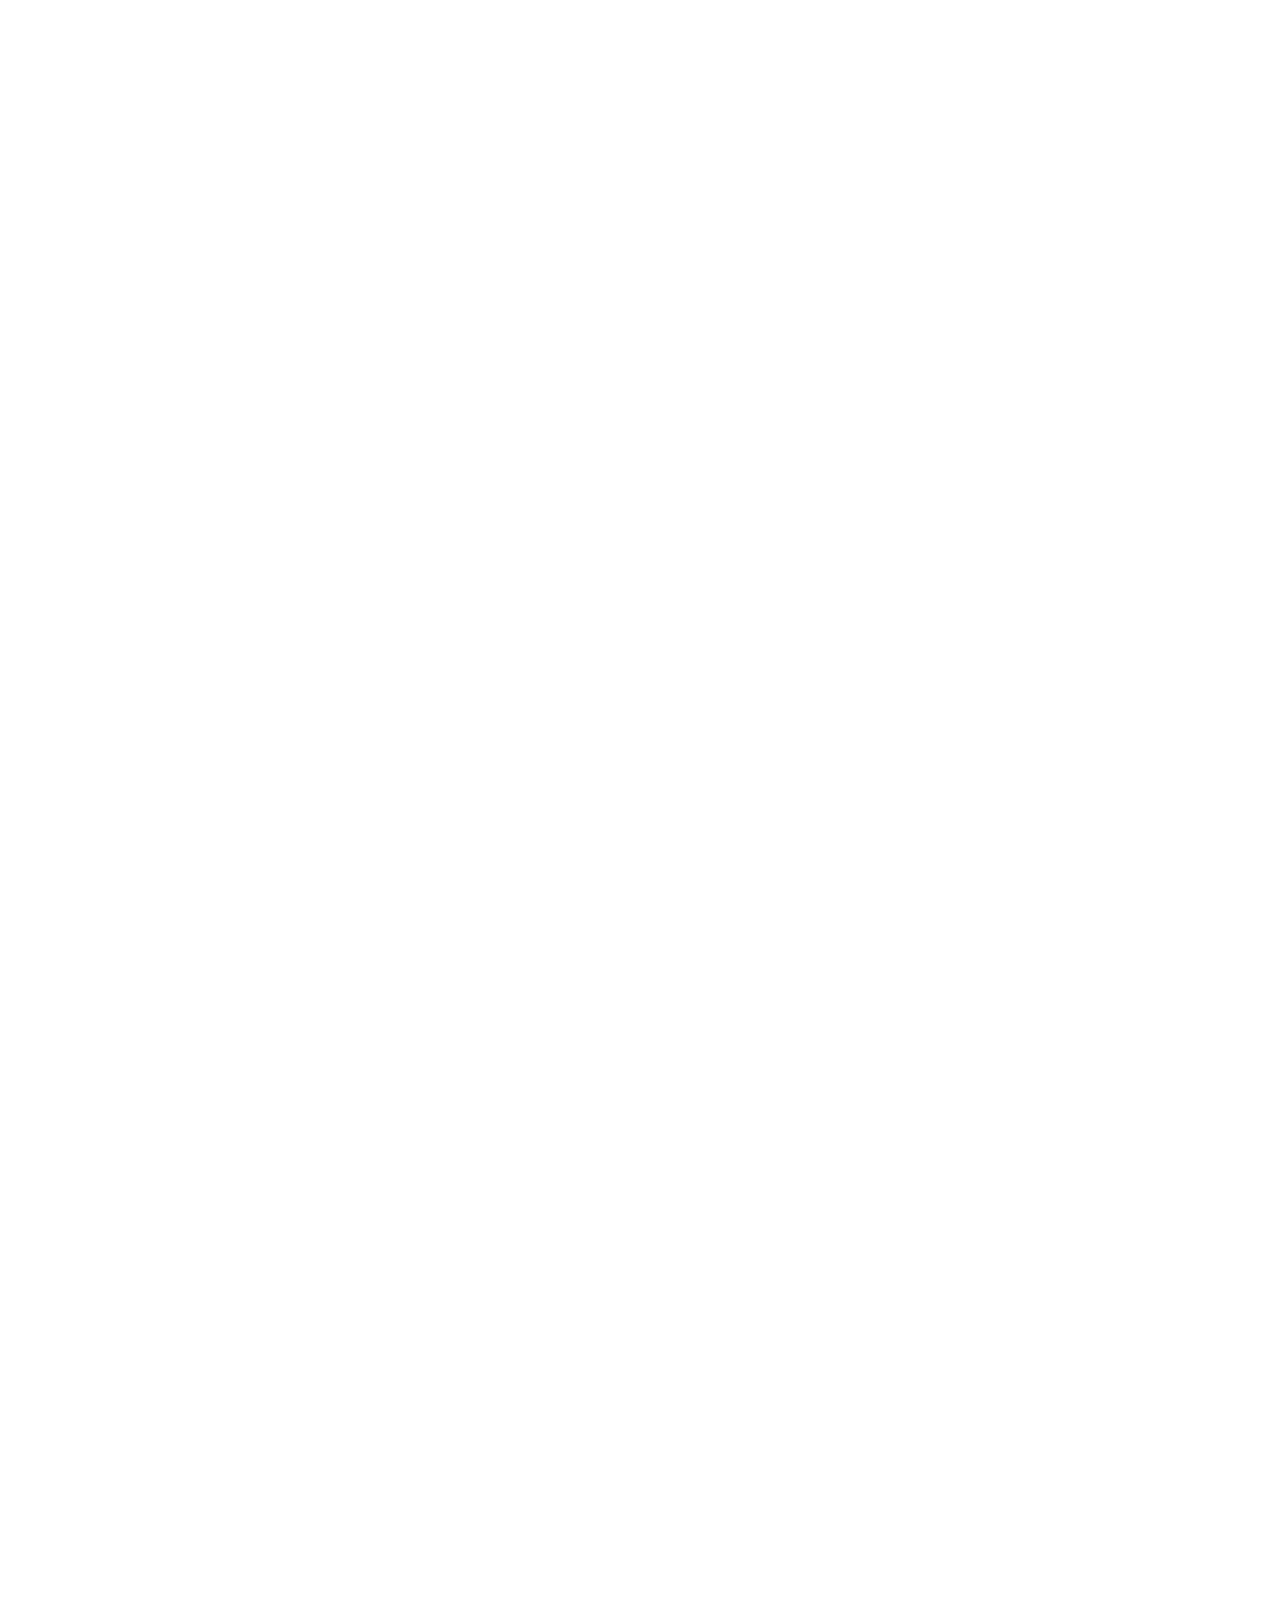
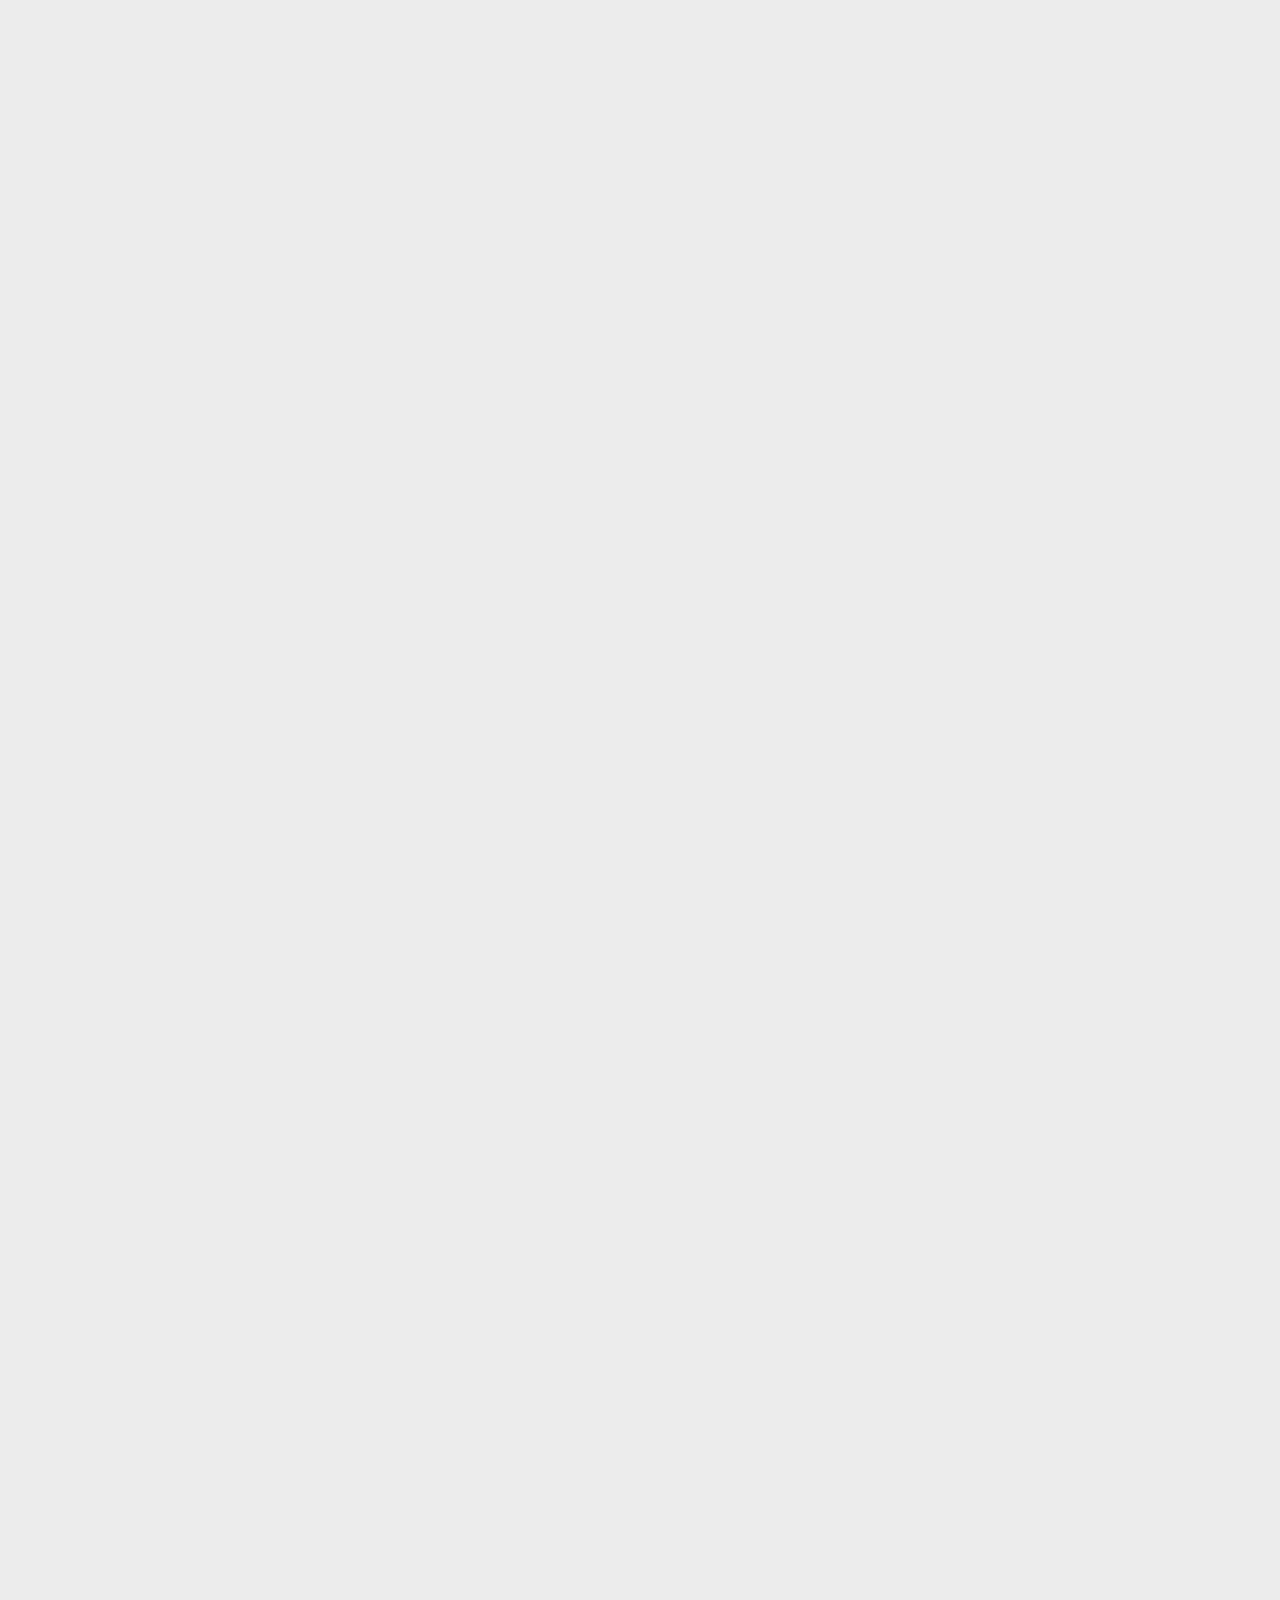
<file: docs/index.html>
<!DOCTYPE html>
<html lang="ja">
<head>
  <meta charset="UTF-8">
  <meta name="viewport" content="width=device-width, initial-scale=1.0">
  <meta http-equiv="X-UA-Compatible" content="ie=edge">
  <title>Orellax</title>
  <link rel="stylesheet" href="assets/css/orellax.min.css">
  <script src="https://polyfill.io/v3/polyfill.min.js?features=IntersectionObserver" defer></script>
  <script src="assets/js/orellax.min.js" defer></script>
  <style>
    body {
      margin: 0;
    }

    header {
      height: 100vh;
      text-align: center;
      padding: 30vh 0;
    }

    h1 {
      font-size: 5rem;
    }

    section {
      height: 100vh;
      text-align: center;
      padding: 40vh 0;
    }

    h2 {
      font-size: 2rem;
      font-weight: bold;
    }

    @media screen and (min-width: 768px) {
      h2 {
        font-size: 4rem;
      }
    }

    section:nth-child(even) {
      background-color: #eee;
    }
  </style>

</head>
<body>
  <header>
    <h1>Orellax</h1>
    <p class="orellax" data-type="slideUpIn">パララックス</p>
  </header>
  <section>
    <h2 class="orellax" data-type="fadeIn">Fade In</h2>
    <p class="orellax" data-type="slideUpIn"><code>data-type="fadeIn"</code></p>
  </section>

  <section>
    <h2 class="orellax" data-type="slideRightIn">Slide Right In</h2>
    <p class="orellax" data-type="slideUpIn"><code>data-type="slideRightIn"</code></p>
  </section>

  <section>
    <h2 class="orellax" data-type="zoomIn">Zoom In</h2>
    <p class="orellax" data-type="slideUpIn"><code>data-type="zoomIn"</code></p>
  </section>

  <section>
    <h2 class="orellax" data-type="slideUpIn">Slide Up In</h2>
    <p class="orellax" data-type="slideUpIn"><code>data-type="slideUpIn"</code></p>
  </section>

  <section>
    <h2 class="orellax" data-type="slideDownIn">Slide Down In</h2>
    <p class="orellax" data-type="slideUpIn"><code>data-type="slideDownIn"</code></p>
  </section>

  <section>
    <h2 class="orellax" data-type="slideLeftIn">Slide Left In</h2>
    <p class="orellax" data-type="slideUpIn"><code>data-type="slideLeftIn"</code></p>
  </section>

  <section>
    <h2 class="orellax" data-type="slideLeftIn" data-duration="fast">Fast</h2>
    <p class="orellax" data-type="slideUpIn" data-duration="fast"><code>data-duration="fast"</code></p>
  </section>

  <section>
    <h2 class="orellax" data-type="slideLeftIn" data-duration="normal">normal</h2>
    <p class="orellax" data-type="slideUpIn" data-duration="normal"><code>data-duration="normal"</code></p>
  </section>

  <section>
    <h2 class="orellax" data-type="slideLeftIn" data-duration="slow">slow</h2>
    <p class="orellax" data-type="slideUpIn" data-duration="slow"><code>data-duration="slow"</code></p>
  </section>

  <section>
    <h2 class="orellax" data-type="slideLeftIn textClosing">Text Close</h2>
    <p class="orellax" data-type="slideUpIn"><code>data-type="slideLeftIn textClosing"</code></p>
  </section>


</body>
</html>
</file>
<file: assets/css/orellax.css>
.orellax {
  -webkit-transition: all 1s ease-in-out;
  transition: all 1s ease-in-out;
}

.orellax[data-duration="fast"] {
  -webkit-transition-duration: 0.3s;
          transition-duration: 0.3s;
}

.orellax[data-duration="normal"] {
  -webkit-transition-duration: 1s;
          transition-duration: 1s;
}

.orellax[data-duration="slow"] {
  -webkit-transition-duration: 2s;
          transition-duration: 2s;
}

.orellax[data-type~="fadeIn"].is-orellaxReady {
  opacity: 0;
}

.orellax[data-type~="fadeIn"].is-orellaxActive {
  opacity: 1;
}

.orellax[data-type~="slideUpIn"].is-orellaxReady {
  opacity: 0;
  -webkit-transform: translateY(2.5rem);
          transform: translateY(2.5rem);
}

.orellax[data-type~="slideUpIn"].is-orellaxActive {
  opacity: 1;
  -webkit-transform: translateY(0);
          transform: translateY(0);
}

.orellax[data-type~="slideDownIn"].is-orellaxReady {
  opacity: 0;
  -webkit-transform: translateY(-2.5rem);
          transform: translateY(-2.5rem);
}

.orellax[data-type~="slideDownIn"].is-orellaxActive {
  opacity: 1;
  -webkit-transform: translateY(0);
          transform: translateY(0);
}

.orellax[data-type~="slideLeftIn"].is-orellaxReady {
  opacity: 0;
  -webkit-transform: translateX(2.5rem);
          transform: translateX(2.5rem);
}

.orellax[data-type~="slideLeftIn"].is-orellaxActive {
  opacity: 1;
  -webkit-transform: translateY(0);
          transform: translateY(0);
}

.orellax[data-type~="slideRightIn"].is-orellaxReady {
  opacity: 0;
  -webkit-transform: translateX(-2.5rem);
          transform: translateX(-2.5rem);
}

.orellax[data-type~="slideRightIn"].is-orellaxActive {
  opacity: 1;
  -webkit-transform: translateY(0);
          transform: translateY(0);
}

.orellax[data-type~="zoomIn"].is-orellaxReady {
  opacity: 0;
  -webkit-transform: scale(0);
          transform: scale(0);
}

.orellax[data-type~="zoomIn"].is-orellaxActive {
  opacity: 1;
  -webkit-transform: scale(1);
          transform: scale(1);
}
</file>
<file: docs/assets/css/orellax.min.css>
.orellax{-webkit-transition:all 1s ease-in-out;transition:all 1s ease-in-out}.orellax[data-duration="fast"]{-webkit-transition-duration:.3s;transition-duration:.3s}.orellax[data-duration="normal"]{-webkit-transition-duration:1s;transition-duration:1s}.orellax[data-duration="slow"]{-webkit-transition-duration:2s;transition-duration:2s}.orellax[data-type~="fadeIn"].is-orellaxReady{opacity:0}.orellax[data-type~="fadeIn"].is-orellaxActive{opacity:1}.orellax[data-type~="slideUpIn"].is-orellaxReady{opacity:0;-webkit-transform:translateY(2.5rem);transform:translateY(2.5rem)}.orellax[data-type~="slideUpIn"].is-orellaxActive{opacity:1;-webkit-transform:translateY(0);transform:translateY(0)}.orellax[data-type~="slideDownIn"].is-orellaxReady{opacity:0;-webkit-transform:translateY(-2.5rem);transform:translateY(-2.5rem)}.orellax[data-type~="slideDownIn"].is-orellaxActive{opacity:1;-webkit-transform:translateY(0);transform:translateY(0)}.orellax[data-type~="slideLeftIn"].is-orellaxReady{opacity:0;-webkit-transform:translateX(2.5rem);transform:translateX(2.5rem)}.orellax[data-type~="slideLeftIn"].is-orellaxActive{opacity:1;-webkit-transform:translateX(0);transform:translateX(0)}.orellax[data-type~="slideRightIn"].is-orellaxReady{opacity:0;-webkit-transform:translateX(-2.5rem);transform:translateX(-2.5rem)}.orellax[data-type~="slideRightIn"].is-orellaxActive{opacity:1;-webkit-transform:translateX(0);transform:translateX(0)}.orellax[data-type~="zoomIn"].is-orellaxReady{opacity:0;-webkit-transform:scale(0);transform:scale(0)}.orellax[data-type~="zoomIn"].is-orellaxActive{opacity:1;-webkit-transform:scale(1);transform:scale(1)}.orellax[data-type~="textClosing"].is-orellaxReady{letter-spacing:.25em}.orellax[data-type~="textClosing"].is-orellaxActive{letter-spacing:inherit}
</file>
